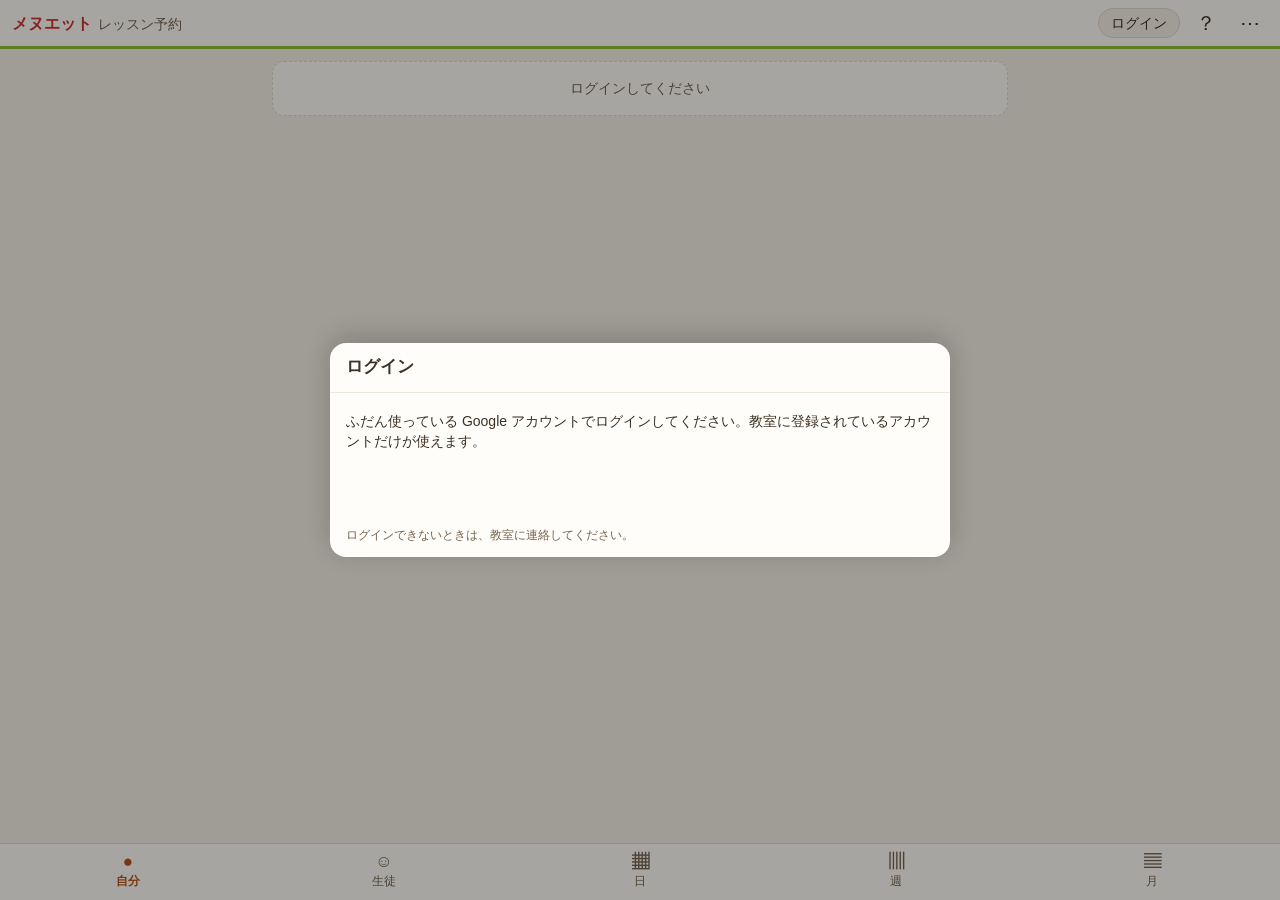
<file: index.html>
<!doctype html>
<html lang="ja">
<head>
<meta charset="utf-8">
<meta name="viewport" content="width=device-width, initial-scale=1, viewport-fit=cover">
<title>レッスン予約</title>
<!-- ホーム画面に追加したときのアイコンと名前。ブラウザで開く前提なので display は browser。
     start_url を書かないのは、追加したときの URL（?tab=student など）のまま開くようにするため（タブごとにアイコンを分けられる） -->
<link rel="manifest" href="manifest.webmanifest">
<!-- アイコンの元は icon.svg（教室のホームページの色。文字の形が端末で変わらないよう、表示には PNG を使う） -->
<link rel="icon" href="icon-192.png" type="image/png">
<link rel="apple-touch-icon" href="icon-180.png">
<meta name="apple-mobile-web-app-title" content="レッスン予約">
<link rel="stylesheet" href="core.css">
<style>
html,body{margin:0;height:100%}
body{background:var(--bg);color:var(--ink);font:var(--fs)/1.45 -apple-system,BlinkMacSystemFont,"Hiragino Sans","Hiragino Kaku Gothic ProN","Noto Sans JP","Yu Gothic",sans-serif;
  display:flex;flex-direction:column;height:100dvh;overflow:hidden;-webkit-tap-highlight-color:transparent}
button,input,select{font:inherit;color:inherit}
button{cursor:pointer}
.top{display:flex;align-items:center;gap:8px;padding:8px 12px;background:var(--panel);border-bottom:3px solid var(--brand-green)}
.brand{font-weight:700;flex:1;white-space:nowrap;overflow:hidden;text-overflow:ellipsis;font-family:var(--brand-font);color:var(--brand-red);font-size:16px}
.brand span{font-weight:400;color:var(--sub);margin-left:6px;font-size:14px}
.brand em{font-style:normal;font-size:11px;background:var(--warnbg);color:var(--warn);border-radius:4px;padding:1px 6px;margin-left:6px}
.who{border:1px solid var(--line);background:var(--bg);border-radius:999px;padding:4px 12px;white-space:nowrap}
.iconbtn{border:0;background:transparent;font-size:20px;padding:2px 8px;line-height:1}
main{flex:1;min-height:0;overflow:auto}
main.fill{display:flex;flex-direction:column;overflow:hidden}
.tabs{display:flex;background:var(--panel);border-top:1px solid var(--line);padding-bottom:env(safe-area-inset-bottom)}
.tabs button{flex:1;border:0;background:transparent;padding:8px 0 10px;font-size:12px;color:var(--sub)}
.tabs button b{display:block;font-size:17px;line-height:1.2;color:inherit}
.tabs button.on{color:var(--accent);font-weight:700}
.bar{display:flex;align-items:center;gap:6px;padding:8px 12px;flex-wrap:wrap;background:var(--panel);border-bottom:1px solid var(--line2)}
.bar .title{font-weight:700;font-size:16px;margin:0 4px}
.bar .grow,.row>.grow,.addrow>.grow{flex:1}
.btn{border:1px solid var(--line);background:var(--panel);border-radius:8px;padding:5px 10px;white-space:nowrap}
a.btn{color:inherit;text-decoration:none}
.btn.sq{width:34px;padding:5px 0;text-align:center}
.btn.pri{background:var(--accent);border-color:var(--accent);color:#fff;font-weight:700}
.btn.pri:disabled{opacity:.4;cursor:default}
.btn.danger{color:var(--bad)}
.btn.small{padding:3px 8px;font-size:12px}
.bar select,.bar input[type=date]{border:1px solid var(--line);border-radius:8px;padding:4px 6px;background:var(--panel)}
.wbar{flex-wrap:nowrap;padding:4px 8px;gap:4px}
.wbar .title{font-size:14px;margin:0 2px;white-space:nowrap}
.wbar .btn{padding:3px 8px}
.wbar .btn.sq{width:28px;padding:3px 0}
.wbar .opt{padding:3px 10px;white-space:nowrap;flex-shrink:0}
.vsep{flex-shrink:0;width:1px;align-self:stretch;margin:2px 4px;background:var(--sub);opacity:.5}
.wchips{display:flex;gap:4px;overflow-x:auto;flex:1;min-width:0;scrollbar-width:none}
/* lists */
.wrap{max-width:760px;margin:0 auto;padding:12px}
.sec{margin:16px 0 6px;font-size:13px;color:var(--sub);font-weight:700}
.card{display:flex;gap:10px;align-items:center;background:var(--panel);border:1px solid var(--line);border-radius:12px;padding:10px 12px;margin-bottom:8px;border-left:6px solid var(--cb,var(--cf,var(--line)))}
.ctime{font-weight:700;min-width:84px;font-variant-numeric:tabular-nums}
.ctime small{display:block;font-weight:400;color:var(--sub)}
.cbody{flex:1;min-width:0;cursor:pointer}
.ctitle{font-weight:700;font-size:16px}
.csub{font-size:12px;color:var(--sub)}
.cnext{font-size:12px;margin-top:2px}
.cnext.none{color:var(--bad);font-weight:700}
.cnext.ok{color:var(--ok)}
.li{display:flex;gap:10px;width:100%;text-align:left;background:var(--panel);border:1px solid var(--line);border-radius:10px;padding:8px 10px;margin-bottom:6px;align-items:baseline}
.li .d{min-width:118px;font-variant-numeric:tabular-nums;font-weight:700}
.li .x{flex:1;min-width:0}
.li .x small{color:var(--sub)}
.li.cancel{opacity:.6}
.li.tc{border-left:6px solid var(--cb,var(--cf))}
.li.tc .who{display:inline-block;background:var(--c);color:var(--cf);border-radius:4px;padding:0 6px;font-weight:700}
.li.cancel .d{text-decoration:line-through}
.tag{display:inline-block;font-size:11px;border-radius:4px;padding:0 6px;background:var(--line2);color:var(--sub);margin-left:4px;font-weight:400}
.tag.bad{background:var(--badbg);color:var(--bad)}
.tag.warn{background:var(--warnbg);color:var(--warn)}
.tag.ok{background:var(--okbg);color:var(--ok)}
.empty-note{color:var(--sub);padding:16px;text-align:center;background:var(--panel);border-radius:12px;border:1px dashed var(--line)}
.search{width:100%;border:1px solid var(--line);border-radius:10px;padding:10px 12px;background:var(--panel);font-size:16px}
.krow{display:flex;gap:4px;flex-wrap:wrap;margin:8px 0}
.krow button{border:1px solid var(--line);background:var(--panel);border-radius:8px;min-width:36px;padding:5px 0}
.krow button.on{background:var(--accent);color:#fff;border-color:var(--accent)}
.slist{display:flex;flex-wrap:wrap;gap:6px}
.sbtn{border:1px solid var(--line);background:var(--panel);border-radius:10px;padding:6px 10px;text-align:left}
.sbtn small{display:block;color:var(--sub);font-size:11px}
.sbtn{-webkit-touch-callout:none;-webkit-user-select:none;user-select:none}
.sbtn .me{color:var(--accent);font-size:10px;font-weight:700}
/* sheet */
.sheet{position:fixed;inset:0;z-index:50;display:flex;align-items:flex-end;justify-content:center}
.sheet.hidden{display:none}
.sheet-bg{position:absolute;inset:0;background:rgba(0,0,0,.35)}
.sheet-panel{position:relative;background:var(--panel);width:100%;max-width:620px;max-height:92dvh;border-radius:16px 16px 0 0;display:flex;flex-direction:column;box-shadow:0 -6px 30px rgba(0,0,0,.2)}
@media (min-width:700px){.sheet{align-items:center}.sheet-panel{border-radius:16px;max-height:88dvh}}
.shead{display:flex;align-items:center;padding:12px 16px;border-bottom:1px solid var(--line2);gap:8px}
.shead h2{margin:0;font-size:17px;flex:1}
.sbody{overflow:auto;padding:4px 16px 12px;flex:1;min-height:0}
.sfoot{padding:10px 16px calc(10px + env(safe-area-inset-bottom));border-top:1px solid var(--line2);display:flex;gap:8px;align-items:center}
.sfoot .pri{flex:1;padding:11px;font-size:16px}
.fld{margin-top:12px}
.fld>label,.fld>.lab{display:block;font-size:12px;color:var(--sub);margin-bottom:4px;font-weight:700}
.row{display:flex;gap:6px;align-items:center;flex-wrap:wrap}
/* 生徒の画面の上の「＋ 体験を入れる」など：狭いスマホでも1行に収める。ボタンを縮め、ラベルは区切り（span）のところで折り返す */
.addrow{display:flex;gap:6px;align-items:stretch;margin-bottom:8px}
.addrow .btn{flex:0 1 auto;min-width:0;padding:5px 8px;white-space:normal;line-height:1.3;text-align:center;display:flex;align-items:center;justify-content:center}
.addrow .btn span{display:inline-block;white-space:nowrap}
.addrow .btn>i{font-style:normal;min-width:0}
.opts{display:flex;gap:6px;flex-wrap:wrap}
.subrow{display:flex;gap:6px;align-items:center;flex-wrap:wrap;margin-top:8px;font-size:13px}
.subrow .opt{padding:3px 10px}
.opt:disabled{opacity:.4;border-style:dashed;cursor:default;color:var(--sub)}
.opt{border:1px solid var(--line);background:var(--panel);border-radius:999px;padding:6px 12px}
.opt.on{background:var(--accent);border-color:var(--accent);color:#fff;font-weight:700}
.opt.tc{border-left:5px solid var(--cb,var(--cf))}
/* 選んだ先生：枠と同じ見た目（薄めた背景・濃い文字・鮮やかな線）。白い文字にすると、明るい色（黄・水色など）が読めないため */
.opt.tc.on{background:var(--c);border-color:var(--cb,var(--cf));color:var(--cf);box-shadow:inset 0 0 0 1px var(--cb,var(--cf))}
.opt.busy{opacity:.45;text-decoration:line-through}
.inp{border:1px solid var(--line);border-radius:8px;padding:7px 9px;background:var(--panel);min-width:0}
.inp.wide{width:100%}
.picked{display:flex;align-items:center;gap:8px;background:var(--accentbg);border-radius:10px;padding:8px 10px}
.picked b{font-size:16px;flex:1}
.msg{border-radius:10px;padding:8px 10px;margin-top:10px;font-size:13px}
.msg ul{margin:4px 0 0;padding-left:18px}
.msg.bad{background:var(--badbg);color:var(--bad)}
.msg.warn{background:var(--warnbg);color:var(--warn)}
.msg.ok{background:var(--okbg);color:var(--ok);font-weight:700}
.msg.info{background:var(--line2);color:var(--sub)}
.tips{margin:0}
.tips dt{font-weight:700;margin-top:10px}
.tips dt:first-child{margin-top:0}
.tips dd{margin:2px 0 0;font-size:13px;color:var(--sub)}
.tipsbox{margin-top:10px;background:var(--panel);border:1px solid var(--line);border-radius:10px;padding:8px 12px}
.tipsbox summary{cursor:pointer;font-size:13px;font-weight:700;color:var(--accent)}
.tipsbox[open] summary{margin-bottom:8px}
.ritem{display:flex;border:1px solid var(--line);border-radius:10px;margin-bottom:4px;background:var(--panel)}
.ritem.on{border-color:var(--accent);box-shadow:inset 0 0 0 1px var(--accent);background:var(--accentbg)}
.rmain{flex:1;min-width:0;text-align:left;background:none;border:0;padding:7px 10px;font-size:13px;color:var(--ink)}
.rst{margin-left:6px;color:var(--ok);font-weight:700}
.ritem.bad .rst{color:var(--bad)}
.rdel{background:none;border:0;border-left:1px solid var(--line2);padding:0 12px;color:var(--sub)}
.cal{max-width:340px}
.ymh{display:flex;gap:6px;align-items:center;font-size:12px;color:var(--sub);margin:10px 0 3px}
.ymh b{color:var(--ink)}
.yrow{display:flex;flex-wrap:wrap;align-items:center;gap:4px 6px;padding:5px 8px;border:1px solid var(--line);border-radius:8px;margin-bottom:3px;font-size:13px;background:var(--panel)}
.yrow .yd{font-weight:700;min-width:72px;font-variant-numeric:tabular-nums}
.yrow .yd.red{color:#c0392b}
.yrow .yt{flex:1;min-width:0;color:var(--sub)}
.yrow .yst{color:var(--ok);font-weight:700}
.yrow.bad{border-color:var(--bad);background:var(--badbg)}
.yrow.bad .yst{color:var(--bad)}
.yrow.skip{opacity:.5}
.yrow.skip .yd{text-decoration:line-through}
.yedit{display:flex;flex-wrap:wrap;gap:6px;align-items:center;padding:6px 8px;margin:0 0 6px;background:var(--accentbg);border-radius:8px;font-size:13px}
.calh{display:flex;align-items:center;gap:8px;margin-bottom:4px}
.calh b{flex:1;text-align:center}
.calg{display:grid;grid-template-columns:repeat(7,1fr);gap:3px}
.calg span{text-align:center;font-size:11px;color:var(--sub)}
.calg button{position:relative;height:36px;border:1px solid var(--line);background:var(--panel);border-radius:8px;color:var(--ink);font-variant-numeric:tabular-nums}
.calg button.past{opacity:.45}
.calg button.sun,.calg button.hol{color:#c0392b}
.calg button.cls{background:repeating-linear-gradient(135deg,var(--line2) 0 4px,transparent 4px 8px)}
.calg button.today{box-shadow:inset 0 0 0 2px var(--accent)}
.calg button.oth{border:2px dashed var(--accent)}
.calg button.has::after{content:'';position:absolute;left:50%;bottom:3px;width:5px;height:5px;margin-left:-2.5px;border-radius:50%;background:var(--ok)}
.calg button.on{background:var(--accent);border-color:var(--accent);color:#fff;font-weight:700}
.tgrid{display:grid;grid-template-columns:repeat(6,1fr);gap:3px;max-width:340px}
.tgrid button{height:36px;padding:0;border:1px solid var(--line);background:var(--panel);border-radius:8px;color:var(--ink);font-variant-numeric:tabular-nums}
.tgrid button.busy{opacity:.45;text-decoration:line-through}
.tgrid button:disabled{opacity:.25}
.tgrid button.on{background:var(--accent);border-color:var(--accent);color:#fff;font-weight:700}
.kv{display:grid;grid-template-columns:84px 1fr;gap:6px 10px;margin-top:12px}
.kv dt{color:var(--sub);font-size:12px;padding-top:2px}
.kv dd{margin:0}
.acts{display:flex;gap:8px;flex-wrap:wrap;margin-top:16px}
.acts .btn{padding:9px 12px}
#toast{position:fixed;left:50%;bottom:84px;transform:translateX(-50%);z-index:60;background:#222;color:#fff;border-radius:12px;padding:10px 14px;display:none;gap:12px;align-items:center;max-width:calc(100% - 32px);box-shadow:0 4px 20px rgba(0,0,0,.3)}
#toast.show{display:flex}
#toast.err{background:var(--bad);cursor:pointer}
/* 通信中の表示（0.5秒以上かかるときだけ出す） */
#busy{position:fixed;top:calc(env(safe-area-inset-top) + 54px);left:50%;transform:translateX(-50%);z-index:70;display:none;align-items:center;gap:8px;
  background:var(--panel);color:var(--ink);border:1px solid var(--line);border-radius:999px;padding:6px 14px;box-shadow:0 2px 12px rgba(0,0,0,.18);font-size:13px;white-space:nowrap;pointer-events:none}
#busy.show{display:flex}
#busy i{width:14px;height:14px;border:2px solid var(--line);border-top-color:var(--accent);border-radius:50%;animation:spin .8s linear infinite}
@keyframes spin{to{transform:rotate(360deg)}}
#toast button{background:transparent;border:1px solid #fff8;color:#fff;border-radius:8px;padding:4px 10px;white-space:nowrap}
/* 月（全部屋） */
/* 先生ごとの月 */
.tmweek,.tmhead{min-width:640px}
/* 月のヘッダ：狭い画面では、全部屋・先生の切り替えを2行目に回す（表は横にスクロールして見る） */
@media (max-width:760px){
  .wbar.mon{flex-wrap:wrap;row-gap:4px}
  .wbar.mon .vsep{display:none}
  .wbar.mon .wchips{order:9;flex-basis:100%}
}
.tmwrap{flex:1;min-height:0;overflow:auto;padding:8px 10px;background:var(--panel)}
.ptitle{font-size:16px;font-weight:700}
.psum{font-size:12px;color:var(--sub);margin:2px 0 6px}
.tmweek{display:grid;grid-template-columns:minmax(0,.75fr) repeat(6,minmax(0,1fr));border-left:1px solid var(--line)}
.tmweek>div{border-right:1px solid var(--line);border-bottom:1px solid var(--line);min-width:0;padding:2px 3px 4px;min-height:64px}
.tmhead{border-top:1px solid var(--line)}
.tmhead>div{min-height:0;text-align:center;font-weight:700;font-size:12px;background:var(--bg);padding:2px}
.tmday.out{background:var(--bg)}
.tmday.out .dn{color:var(--sub);opacity:.6}
.tmday .dn{font-weight:700;font-size:12px;cursor:pointer}
.tmday.today .dn{color:var(--accent)}
.tmday.sun .dn,.tmday.red .dn{color:#c0392b}
.tmday .dn small{font-weight:400;font-size:10px;margin-left:4px}
.tmi{display:flex;flex-wrap:wrap;column-gap:4px;font-size:11px;line-height:1.3;margin-top:2px;padding:1px 3px;border-radius:3px;cursor:pointer;
  background:var(--c,var(--line2));color:var(--ink);border-left:3px solid var(--cb,var(--cf,var(--sub)))}
.tmi .tm{font-weight:700;font-variant-numeric:tabular-nums}
.tmi .nm{font-weight:700}
.tmi .rm{font-weight:700;color:var(--cf,var(--ink))}
.tmi .rl{color:var(--sub)}
.tmi.acc{border-left-style:dashed}
.tmi.t-absent,.tmi.t-out,.tmi.t-event,.tmi.t-record,.tmi.t-clean{background:var(--line2);border-left-color:var(--sub)}
@media print{
  @page{size:A4 landscape;margin:8mm}
  :root,:root:not([data-theme="light"]),:root[data-theme="dark"]{--panel:#fff;--bg:#f4f4f4;--ink:#000;--sub:#555;--line:#999;--line2:#e6e6e6;--accent:#b8561a}
  *{-webkit-print-color-adjust:exact;print-color-adjust:exact}
  html,body{height:auto;overflow:visible;background:#fff}
  body{display:block}
  .top,.tabs,.wbar,#sheet,#toast,#busy{display:none!important}
  .tmweek,.tmhead{min-width:0}
  main,main.fill{display:block;overflow:visible}
  .tmwrap{overflow:visible;padding:0}
  .tmweek{break-inside:avoid}
  /* A4横1枚に収まるよう、印刷では文字と余白を詰める */
  .ptitle{font-size:13px}
  .psum{font-size:9px;margin:0 0 3px}
  .tmweek>div{min-height:0;padding:1px 2px 2px}
  .tmday .dn{font-size:9px}
  .tmi{font-size:8px;line-height:1.2;margin-top:1px;padding:0 2px;border-left-width:2px}
  .wrap.stu{max-width:none;padding:0}
  .wrap.stu>:not(.sprint){display:none!important}
  .wrap.stu>.sprint{display:block}
  .wrap.stu[data-p="month"]>.sp-list,.wrap.stu[data-p="list"]>.sp-month{display:none!important}
  .sprint .ptitle{font-size:16pt}
  .sprint .psum{font-size:10pt;margin:1mm 0 3mm}
}
.sprint{display:none}
.ptable{width:100%;border-collapse:collapse;font-size:10.5pt}
.ptable th,.ptable td{border:1px solid #999;padding:1.3mm 2.5mm;text-align:left;font-variant-numeric:tabular-nums}
.ptable th{background:#eee}
.ptable small{color:#555;font-size:9pt}
.pusual{font-size:11pt;margin:0 0 3mm;line-height:1.6}
.pusual small{color:#555;font-size:9pt}
.pmon td{vertical-align:top}
.pmon td.m,.pmon td.n,.pmon th{white-space:nowrap}
.pmon .pd{display:inline-block;margin-right:3mm}
.pmon .pd.ex{font-weight:700}
</style>
</head>
<body>
<header class="top">
  <div class="brand">メヌエット<span>レッスン予約</span></div>
  <button id="who" class="who" data-act="login"></button>
  <button class="iconbtn" data-act="help" aria-label="使い方のポイント">？</button>
  <button class="iconbtn" data-act="menu" aria-label="メニュー">⋯</button>
</header>
<main id="main"></main>
<nav class="tabs">
  <button data-view="my"><b>●</b>自分</button>
  <button data-view="student"><b>☺</b>生徒</button>
  <button data-view="day"><b>▦</b>日</button>
  <button data-view="week"><b>▥</b>週</button>
  <button data-view="month"><b>▤</b>月</button>
</nav>
<div id="sheet" class="sheet hidden"><div class="sheet-bg" data-e="close"></div><div class="sheet-panel" id="panel"></div></div>
<div id="toast"></div>
<div id="busy" role="status" aria-live="polite"><i></i><span></span></div>

<!-- APIのURLとログインのクライアントID（公開してよい値） -->
<script src="config.js"></script>
<script src="https://accounts.google.com/gsi/client" async></script>
<!-- データ・表示名・月の表の描き方など、掲示用ページ（board.html）と共通の部分 -->
<script src="core.js"></script>
<script>
'use strict';
/* ===== ログイン ===== */
// 教室の共通アカウント。表示と編集はできるが、レッスンの担当にはならない
const CLASSROOM = 'ROOM';
const isTeacherLogin = () => !!UI.login && UI.login !== CLASSROOM;
const loginName = () => ME ? ME.name : '';
// スタッフ（教室を手伝ってくれる生徒など）は見るだけ。予約を入れる・変えるボタンを出さない（サーバーでも断る）
const canEdit = () => !(ME && ME.readOnly);
const KANA_ROWS = [
  ['ア', 'アイウエオヴ'], ['カ', 'カキクケコガギグゲゴ'], ['サ', 'サシスセソザジズゼゾ'], ['タ', 'タチツテトダヂヅデド'],
  ['ナ', 'ナニヌネノ'], ['ハ', 'ハヒフヘホバビブベボパピプペポ'], ['マ', 'マミムメモ'], ['ヤ', 'ヤユヨ'], ['ラ', 'ラリルレロ'], ['ワ', 'ワヲン'],
];

/* ===== 画面の状態 ===== */
const UI = { view: 'my', login: null, date: today(), myDate: today(), week: sundayOf(today()), wf: 'ALL', hl: '', sq: '', krow: '', mineOnly: true, sid: null, wfree: false, mf: 'ALL', sMode: 'future', sMonth: today().slice(0, 8) + '01', month: today().slice(0, 8) + '01', mrow: 7, mfold: true };
const UKEY = 'menuet-yoyaku-ui';
try { const u = JSON.parse(localStorage.getItem(UKEY) || '{}'); if (u.view) UI.view = u.view; if (u.wf) UI.wf = u.wf; if ([7, 10, 13].includes(u.mrow)) UI.mrow = u.mrow; if (typeof u.mfold === 'boolean') UI.mfold = u.mfold; if (u.mf) UI.mf = u.mf; } catch (e) { }
// 最初に開くタブを URL で指定できる（?tab=student など）。ホーム画面にタブごとのアイコンを置くため。
// 指定がなければ前回のタブ。ホーム画面に追加したときの名前にもタブを付ける（教室（共通）の「自分」は起動時に「日」にする）
const TAB_NAMES = { my: '自分', student: '生徒', day: '日', week: '週', month: '月' };
const TAB_Q = new URLSearchParams(location.search).get('tab');
if (Object.hasOwn(TAB_NAMES, TAB_Q || '')) {
  UI.view = TAB_Q;
  document.title = `レッスン予約（${TAB_NAMES[TAB_Q]}）`;
  document.querySelector('meta[name="apple-mobile-web-app-title"]').content = `予約（${TAB_NAMES[TAB_Q]}）`;
}
function saveUI() { try { localStorage.setItem(UKEY, JSON.stringify({ view: UI.view, wf: UI.wf, mrow: UI.mrow, mfold: UI.mfold, mf: UI.mf })); } catch (e) { } }

/* ===== 表示用の文字 ===== */
function nextOf(e) {
  const later = x => x.status !== 'cancel' && x.id !== e.id && (x.date > e.date || (x.date === e.date && x.start > e.start));
  let best = null;
  for (const x of S.events) {
    const same = e.type === 'lesson' ? x.studentId === e.studentId && x.type === 'lesson' : e.type === 'group' ? x.type === 'group' && (e.groupId ? x.groupId === e.groupId : x.group === e.group) : false;
    if (same && later(x) && (!best || x.date < best.date || (x.date === best.date && x.start < best.start))) best = x;
  }
  return best;
}
function myStudentIds() {
  const set = new Set();
  for (const e of S.events) if (e.studentId && tOf(e).includes(UI.login)) set.add(e.studentId);
  return set;
}

/* ===== 描画 ===== */
function render() {
  document.querySelectorAll('.tabs button').forEach(b => b.classList.toggle('on', b.dataset.view === UI.view));
  $('#who').textContent = UI.login ? loginName() + ' ▾' : 'ログイン';
  // 共通アカウントには「自分」の予定がないので、タブを出さない
  $('.tabs [data-view="my"]').style.display = UI.login === CLASSROOM ? 'none' : '';
  const m = $('#main');
  if (!ready) {
    m.className = '';
    m.innerHTML = bootFailed ? `<div class="wrap"><div class="msg bad">${esc(bootMsg)}</div><div class="acts"><button class="btn pri" data-act="boot">もう一度試す</button></div></div>`
      : `<div class="wrap"><div class="empty-note">${esc(bootMsg)}</div></div>`;
    return;
  }
  // 表示する期間の予定がまだ読み込まれていなければ、読み込んでから描く
  const vr = viewRange(), retry = msg => `<div class="wrap"><div class="msg bad">${esc(msg)}</div><div class="acts"><button class="btn pri" data-act="retry">もう一度読み込む</button></div></div>`;
  if (((vr && !covered(vr[0], vr[1])) || (UI.view === 'student' && UI.sid && sLoaded !== UI.sid)) && failedRecently()) { m.className = ''; m.innerHTML = retry(loadErrMsg); return; }
  if (vr && !covered(vr[0], vr[1])) { ensureRange(vr[0], vr[1]).then(render); m.className = ''; m.innerHTML = `<div class="wrap"><div class="empty-note">読み込んでいます…</div></div>`; return; }
  if (UI.view === 'student' && UI.sid && sLoaded !== UI.sid) { loadStudent(UI.sid).then(render); m.className = ''; m.innerHTML = `<div class="wrap"><div class="empty-note">読み込んでいます…</div></div>`; return; }
  m.className = ['day', 'week', 'month'].includes(UI.view) ? 'fill' : '';
  const keep = m.querySelector('.gridwrap,.mwrap,.tmwrap'), sx = keep ? keep.scrollLeft : 0, sy = keep ? keep.scrollTop : null;
  m.innerHTML = UI.view === 'day' ? renderDay() : UI.view === 'week' ? renderWeek() : UI.view === 'student' ? renderStudent() : UI.view === 'month' ? renderMonth() : renderMy();
  const g = m.querySelector('.gridwrap,.mwrap,.tmwrap');
  if (g) {
    if (sy !== null && keep.dataset.k === g.dataset.k) { g.scrollLeft = sx; g.scrollTop = sy; }
    else if (g.classList.contains('mwrap')) { const t = g.querySelector('.mday.today'); g.scrollTop = t ? t.closest('.mweek').offsetTop : 0; }
    else if (g.classList.contains('gridwrap')) scrollToNow(g);
  }
  if (UI.view === 'student') bindStudentSearch();
  // スマホで先生のボタンが横にはみ出すとき、選んでいる先生のボタンが見えるようにする
  const on = m.querySelector('.wchips .on');
  if (on) { const c = on.parentElement; c.scrollLeft = on.offsetLeft - c.offsetLeft - (c.clientWidth - on.offsetWidth) / 2; }
}
function scrollToNow(g) {
  const n = new Date(), m = n.getHours() * 60 + n.getMinutes();
  const cs = getComputedStyle(g), rowh = parseFloat(cs.getPropertyValue('--rh') || cs.getPropertyValue('--rowh')) || 34;
  const target = Math.max(0, Math.min(NSLOT, (m - DAY_START) / SLOT - 2));
  g.scrollTop = target * rowh;
}

function teacherOptions(sel, emptyLabel) {
  return `<option value="">${emptyLabel}</option>` + activeTeachers().map(t => `<option value="${t.id}"${t.id === sel ? ' selected' : ''}>${esc(t.full)}先生</option>`).join('');
}

function renderDay() {
  const d = UI.date;
  return `<div class="bar">
    <button class="btn sq" data-act="day-1">‹</button>
    <span class="title">${md(d)}</span>
    <button class="btn sq" data-act="day+1">›</button>
    <button class="btn" data-act="dayToday">今日</button>
    <input type="date" data-act="dayPick" value="${d}">
    <span class="grow"></span>
    <label>空き：<select data-act="hl">${teacherOptions(UI.hl, '表示しない')}</select></label>
  </div>${band(d)}${dayGrid(d, UI.hl, 'day' + d)}`;
}

function renderWeek() {
  // 週は「全部屋」か「先生ごと」。部屋ごとの表示はなし（前に保存された部屋の指定は全部屋に戻す）
  if (!(UI.wf === 'ALL' || TMAP.has(UI.wf))) UI.wf = 'ALL';
  const ws = UI.week, days = [...Array(7).keys()].map(i => addDays(ws, i)), f = UI.wf, isRoom = false;
  const chip = (v, l, st) => `<button class="opt${st ? ' tc' : ''}${f === v ? ' on' : ''}"${st ? ` style="${st}"` : ''} data-act="wf" data-v="${v}">${esc(l)}</button>`;
  // ヘッダは1行にまとめる（週の移動・表示の切り替え・空き）
  let h = `<div class="bar wbar">
    <button class="btn sq" data-act="week-1">‹</button>
    <span class="title">${md(ws)}〜</span>
    <button class="btn sq" data-act="week+1">›</button>
    <button class="btn" data-act="weekThis">今週</button>
    <span class="vsep"></span>
    <div class="wchips">${chip('ALL', '全部屋')}${activeTeachers().map(t => chip(t.id, t.name, tcStyle(t))).join('')}</div>
    ${TMAP.has(f) ? `<button class="opt${UI.wfree ? ' on' : ''}" data-act="wfree">空き</button>` : ''}
  </div>`;
  if (f === 'ALL') return h + weekAllGrid(ws, days);
  h += `<div class="gridwrap" data-k="week${ws}${f}" style="--headh:24px"><div class="grid" style="grid-template-columns:var(--timew) repeat(7,minmax(var(--colmin),1fr));grid-template-rows:var(--headh) auto repeat(${NSLOT},var(--rowh))">`;
  h += `<div class="gh corner"></div><div class="tl" style="grid-row:2;border-top:0"></div>`;
  days.forEach((d, i) => {
    h += `<div class="gh click${d === today() ? ' today' : ''}${isRedDay(d) ? ' red' : ''}" style="grid-column:${i + 2}" data-act="gotoDay" data-d="${d}">${dayHead(d)}</div>`;
    const chips = (byDate.get(d) || []).filter(e => e.status !== 'cancel' && !(e.rooms && e.rooms.length) && !(e.teachers && e.teachers.length));
    h += `<div class="wband" style="grid-column:${i + 2}">${chips.map(e => `<button class="chip t-${e.type}" data-ev="${e.id}">${esc(evTitle(e))}</button>`).join('')}</div>`;
  });
  for (let s = 0; s < NSLOT; s += 2) h += `<div class="tl" style="grid-row:${s + 3}/span 2">${hm(DAY_START + s * SLOT)}</div>`;
  days.forEach((d, i) => {
    for (let s = 0; s < NSLOT; s++) {
      const st = DAY_START + s * SLOT;
      // 先生ごとで「空き」を押したとき：先生も部屋も空いている枠を色付けし、先生は空いているのに部屋が埋まっている枠は斜線にする
      let mark = '';
      if (UI.wfree && f !== 'ALL' && !hard(conflictsOf({ date: d, start: st, len: SLOT, rooms: [], teachers: [f] })).length) mark = freeRoom(d, st, f) ? ' avail' : ' full';
      h += `<div class="cell${s % 2 ? ' half' : ''}${mark}" data-wcell="${d}|${st}" style="grid-column:${i + 2};grid-row:${s + 3}"></div>`;
    }
    for (const e of byDate.get(d) || []) {
      if (e.status === 'cancel') continue;
      if (isRoom ? !(e.rooms || []).includes(f) : !tOf(e).includes(f)) continue;
      // 伴奏の時間を決めていれば、その時間だけの枠にする
      const [e0, e1] = isRoom ? [e.start, endOf(e)] : spanOf(e, f), s0 = Math.max(e0, DAY_START), s1 = Math.min(e1, DAY_END);
      if (s1 <= s0) continue;
      h += evBlock(e, `grid-column:${i + 2};grid-row:${(s0 - DAY_START) / SLOT + 3}/span ${(s1 - s0) / SLOT}`, '', isRoom ? '' : f);
    }
    if (d === today()) h += nowLine(d, String(i + 2), 3);
  });
  return h + '</div></div>';
}
// その時間（30分）に先生 tid が空いていれば、空いている最初の部屋を返す。先生か部屋が空いていなければ null
function freeRoom(d, st, tid) {
  if (hard(conflictsOf({ date: d, start: st, len: SLOT, rooms: [], teachers: [tid] })).length) return null;
  const r = ROOMS.find(r => !hard(conflictsOf({ date: d, start: st, len: SLOT, rooms: [r.id], teachers: [] })).length);
  return r ? r.id : null;
}

// 月の全部屋：日ごとの枠に部屋の列と時刻の行を並べ、生徒の名字だけを出す。メインの先生は色で見分ける
function renderMonth() {
  const first = UI.month, f = pd(first), y = f.getFullYear(), mo = f.getMonth();
  const last = ds(new Date(y, mo + 1, 0)), fold = UI.mfold;
  if (!(UI.mf === 'ALL' || TMAP.has(UI.mf))) UI.mf = 'ALL';
  const mf = UI.mf;
  const chip = (v, l, st) => `<button class="opt${st ? ' tc' : ''}${mf === v ? ' on' : ''}"${st ? ` style="${st}"` : ''} data-act="mf" data-v="${v}">${esc(l)}</button>`;
  // ヘッダは週と同じ1行：月の移動｜全部屋・先生｜表示の設定（全部屋）または印刷（先生ごと）
  let h = `<div class="bar wbar mon">
    <button class="btn sq" data-act="mon-1">‹</button><span class="title">${y}年${mo + 1}月</span><button class="btn sq" data-act="mon+1">›</button>
    <button class="btn" data-act="monThis">今月</button>
    <span class="vsep"></span>
    <div class="wchips">${chip('ALL', '全部屋')}${activeTeachers().map(t => chip(t.id, t.name, tcStyle(t))).join('')}</div>
    <span class="vsep"></span>`;
  if (mf === 'ALL') {
    h += `${[[7, '小'], [10, '中'], [13, '大']].map(([v, l]) => `<button class="opt${UI.mrow === v ? ' on' : ''}" data-act="mSize" data-v="${v}">${l}</button>`).join('')}
    <button class="opt${fold ? '' : ' on'}" data-act="mFold" data-v="0" title="1日を1列で">1列</button><button class="opt${fold ? ' on' : ''}" data-act="mFold" data-v="1" title="1日を9〜15時と15〜21時の2列で">2列</button></div>`;
    const weeks = [];
    for (let ws = sundayOf(first); ws <= last; ws = addDays(ws, 7)) weeks.push(ws);
    return h + monthGrid(weeks, d => d < first || d > last, fold, `--mrow:${UI.mrow}px`, 'month' + first + fold);
  }
  h += `<button class="btn" data-act="print">印刷</button></div>`;
  return h + teacherMonth(first, last, mf);
}
// 先生ごとの月：カレンダーの日ごとに、その先生の予定を時間順に1行ずつ（時間・生徒・部屋・伴奏）並べる。印刷して配れるようにする
function teacherMonth(first, last, tid) {
  const t = TMAP.get(tid), f = pd(first);
  const mine = d => (byDate.get(d) || []).filter(e => e.status !== 'cancel' && tOf(e).includes(tid)).sort((a, b) => a.start - b.start);
  // 月のまとめ：メインで持つレッスン、伴奏で入るレッスン、体験（伴奏を含む。生徒は無料だが先生の給与には数える）。
  // 時間は先生が実際に入る時間（伴奏の時間を決めていればその長さ）
  let main = 0, acc = 0, trial = 0, mins = 0;
  for (let d = first; d <= last; d = addDays(d, 1)) for (const e of mine(d)) {
    if (e.type !== 'lesson' && e.type !== 'group' && e.type !== 'trial') continue;
    if (e.type === 'trial') trial++; else if (tOf(e)[0] === tid) main++; else acc++;
    mins += minsOf(e, tid);
  }
  const line = e => {
    const ts = tOf(e), others = [...ts.filter(x => x !== tid).map(x => tName(x) + (subTime(e, x) ? ' ' + subTime(e, x) : '')), ...(e.accomp || [])];
    let role = '';
    if (TYPES[e.type].teachers === 'mainsub') role = ts[0] === tid ? (others.length ? '伴 ' + others.join('・') : '') : '伴奏（' + tName(ts[0]) + '）';
    else if (others.length && !hideWho(e)) role = others.join('・');
    const what = e.type === 'absent' ? '不在' : e.type === 'out' ? (e.place || '教室外') : evTitle(e);
    return `<div class="tmi t-${e.type}${ts[0] !== tid && TYPES[e.type].teachers === 'mainsub' ? ' acc' : ''}" data-ev="${e.id}" style="${teacherStyle(e)}">` +
      `<span class="tm">${e.allDay ? '終日' : subTime(e, tid) || hm(e.start) + '–' + hm(e.start + e.len)}</span><span class="nm">${esc(what)}</span>` +
      (e.rooms && e.rooms.length || isOutside(e) ? `<span class="rm">${esc(whereText(e))}</span>` : '') + (role ? `<span class="rl">${esc(role)}</span>` : '') + `</div>`;
  };
  let h = `<div class="tmwrap" data-k="tmonth${first}${tid}">
    <div class="ptitle">${f.getFullYear()}年${f.getMonth() + 1}月　${esc(t.full)}先生のレッスン予定</div>
    <div class="psum">レッスン ${main}コマ・伴奏 ${acc}コマ${trial ? `・体験 ${trial}回` : ''}（計${mins / 60 | 0}時間${mins % 60 ? mins % 60 + '分' : ''}）　印刷日 ${md(today())}</div>
    <div class="tmweek tmhead">${WD.map(w => `<div>${w}</div>`).join('')}</div>`;
  for (let ws = sundayOf(first); ws <= last; ws = addDays(ws, 7)) {
    h += `<div class="tmweek">`;
    for (let i = 0; i < 7; i++) {
      const d = addDays(ws, i), out = d < first || d > last;
      // 薄くした前後の月の日は、予定を出さない（印刷して紛らわしくないように）
      h += `<div class="tmday${out ? ' out' : ''}${d === today() ? ' today' : ''}${i === 0 ? ' sun' : ''}${!out && isRedDay(d) ? ' red' : ''}"><div class="dn" data-act="gotoDay" data-d="${d}">${pd(d).getDate()}${!out && (holidayName(d) || closedName(d)) ? `<small>${esc(holidayName(d) || closedName(d))}</small>` : ''}</div>${out ? '' : mine(d).map(line).join('')}</div>`;
    }
    h += `</div>`;
  }
  return h + `</div>`;
}
function renderMy() {
  if (!isTeacherLogin()) return `<div class="wrap"><div class="empty-note">右上の「ログイン」から先生を選んでください</div></div>`;
  const d = UI.myDate, me = UI.login;
  const mine = (byDate.get(d) || []).filter(e => e.status !== 'cancel' && tOf(e).includes(me)).sort((a, b) => a.start - b.start);
  let h = `<div class="bar">
    <button class="btn sq" data-act="my-1">‹</button>
    <span class="title">${md(d)}${d === today() ? '（今日）' : ''}</span>
    <button class="btn sq" data-act="my+1">›</button>
    <button class="btn" data-act="myToday">今日</button>
    <span class="grow"></span>
    <button class="btn pri" data-act="new">＋ 予約を入れる</button>
  </div><div class="wrap">`;
  h += `<details class="tipsbox"${UI.tipsOpen ? ' open' : ''}><summary>使い方のポイント（お休み・振替・削除・体験など）</summary>${tipsList()}</details>`;
  h += `<div class="sec">${esc(tFull(me))}先生のこの日の予定</div>`;
  if (!mine.length) h += `<div class="empty-note">この日の予定はありません</div>`;
  for (const e of mine) {
    const canNext = e.type === 'lesson' || e.type === 'group';
    let next = '';
    if (canNext) {
      const n = nextOf(e);
      next = n ? `<div class="cnext ok">次回 ${md(n.date)} ${hm(n.start)} ${esc(whereText(n))}</div>` : `<div class="cnext none">次回の予約なし</div>`;
    }
    const role = TYPES[e.type].teachers === 'mainsub' && tOf(e)[0] !== me ? '<span class="tag warn">伴奏</span>' : '';
    h += `<div class="card" style="${teacherStyle(e)}">
      <div class="ctime">${subTime(e, me) || evTime(e)}<small>${esc(whereText(e))}</small></div>
      <div class="cbody" data-ev="${e.id}"><div class="ctitle">${esc(evTitle(e))}${role}</div><div class="csub">${esc(TYPES[e.type].label)}・${esc(evWho(e))}${e.memo ? '・' + esc(e.memo) : ''}</div>${next}</div>
      ${canNext ? `<button class="btn${next.includes('none') ? ' pri' : ''}" data-act="next" data-id="${e.id}">次回を<br>入れる</button>` : ''}
    </div>`;
  }
  const pend = S.events.filter(e => e.status === 'cancel' && e.makeup === 'pending' && tOf(e).includes(me)).sort((a, b) => a.date < b.date ? -1 : 1);
  if (pend.length) {
    h += `<div class="sec">振替が決まっていないレッスン（${pend.length}件）</div>`;
    for (const e of pend) h += `<div class="li"><span class="d">${md(e.date)} ${hm(e.start)}</span><span class="x" data-ev="${e.id}">${esc(evTitle(e))} <small>${esc(e.cancelReason || '')}</small></span><button class="btn small" data-act="makeup" data-id="${e.id}">振替を入れる</button></div>`;
  }
  h += `<div class="sec">この先7日間</div>`;
  let any = false;
  for (let i = 1; i <= 7; i++) {
    const dd = addDays(d, i), list = (byDate.get(dd) || []).filter(e => e.status !== 'cancel' && tOf(e).includes(me)).sort((a, b) => a.start - b.start);
    if (!list.length) continue;
    any = true;
    h += `<div class="sec" style="margin-top:8px;font-weight:400">${md(dd)}</div>`;
    for (const e of list) h += listItem(e, false, false, me);
  }
  if (!any) h += `<div class="empty-note">予定はありません</div>`;
  return h + '</div>';
}
// forStudent：生徒のページでは生徒名を繰り返さず、先生を見出しにする
// forTeacher：その先生から見た一覧（伴奏の時間を決めていれば、その時間を出す）
function listItem(e, withDate, forStudent, forTeacher) {
  let st = '';
  if (e.status === 'cancel') st = e.makeup === 'pending' ? '<span class="tag bad">振替待ち</span>' : e.makeup === 'done' ? '<span class="tag ok">振替済み</span>' : '<span class="tag">キャンセル</span>';
  if (e.makeupOf) st += '<span class="tag ok">振替</span>';
  // メインの先生の色（生徒練習はグレー）で、行の左の線と、生徒の画面では先生の名前を色付けする
  const ts = teacherStyle(e);
  return `<button class="li${e.status === 'cancel' ? ' cancel' : ''}${ts ? ' tc' : ''}" data-ev="${e.id}" style="${ts}"><span class="d">${withDate ? md(e.date) + ' ' : ''}${forTeacher && subTime(e, forTeacher) || evTime(e)}</span>` +
    `<span class="x">${forStudent ? `<span class="who">${esc(evWho(e))}</span>` : esc(evTitle(e))}${st}<br><small>${esc(whereText(e))}${forStudent ? '' : '・' + esc(evWho(e))}${e.memo ? '・' + esc(e.memo) : ''}</small></span></button>`;
}

/* 生徒を選ぶ部品（生徒の画面と予約の入力で共通） */
const QUICK_TIP = '長押し（パソコンは右クリック）で、すぐ予約を入れる';
function studentMatches(q, krow, mineOnly) {
  const mine = myStudentIds(), qk = kata(q), qn = String(q || '').replace(/[\s　]/g, '');
  const rowChars = krow ? (KANA_ROWS.find(k => k[0] === krow) || ['', ''])[1] : '';
  let list = STUDENTS.filter(s => {
    if (!isBookable(s)) return false;
    if (qn && !(kata(s.kana).includes(qk) || s.name.replace(/[\s　]/g, '').includes(qn))) return false;
    if (rowChars && !rowChars.includes(kata(s.kana)[0])) return false;
    if (mineOnly && !qn && !mine.has(s.id)) return false;
    return true;
  });
  list.sort((a, b) => (mine.has(b.id) - mine.has(a.id)) || a.kana.localeCompare(b.kana, 'ja'));
  return { list: list.slice(0, 40), more: Math.max(0, list.length - 40), mine };
}
// 今日入会した生徒が見つからないとき：名簿の新規登録フォームで登録してから、生徒の一覧を読み直す
function newStudentNote(act) {
  if (!canEdit()) return `<div style="margin-top:8px"><button class="btn" data-${act}="reload">生徒の一覧を読み直す</button></div>`;
  return `<div class="csub" style="margin-top:8px">入会前の人（体験レッスン）は、予定の種類で「体験」を選んで入れてください。` +
    `<div style="margin-top:6px"><button class="btn" data-${act}="trial">体験として入れる</button></div></div>` +
    `<div class="csub" style="margin-top:8px">新しく入会した生徒は、${REG_URL ? `<a href="${esc(REG_URL)}" target="_blank" rel="noopener">名簿の新規登録フォーム</a>` : '名簿の新規登録フォーム'}で登録し、返信のメールが届いてから読み直してください。` +
    `<div style="margin-top:6px"><button class="btn" data-${act}="reload">生徒の一覧を読み直す</button></div></div>`;
}
function studentPicker(q, krow, mineOnly, act) {
  const { list, more, mine } = studentMatches(q, krow, mineOnly);
  let h = `<div class="krow">${isTeacherLogin() ? `<button class="${mineOnly ? 'on' : ''}" data-${act}="mine" style="padding:5px 10px">自分の生徒</button>` : ''}` +
    KANA_ROWS.map(k => `<button class="${krow === k[0] ? 'on' : ''}" data-${act}="k${k[0]}">${k[0]}</button>`).join('') + `</div>`;
  if (!list.length) return h + `<div class="empty-note">見つかりません${mineOnly ? '（「自分の生徒」を外すと全員から探せます）' : ''}</div>` + newStudentNote(act);
  h += `<div class="slist">${list.map(s => `<button class="sbtn" data-${act}="s${s.id}"${act === 'sp' && canEdit() ? ` title="${QUICK_TIP}"` : ''}>${esc(s.name)}<small>${esc(s.kana)}${mine.has(s.id) ? ' <span class="me">自分</span>' : ''}</small></button>`).join('')}</div>`;
  if (more) h += `<div class="csub" style="margin-top:6px">ほか${more}人。名前か行で絞ってください</div>`;
  return h;
}

// 生徒に渡す「これからの予約」の印刷（A4縦1枚）。お休みにした回は載せない。グループのときも同じ形で印刷する
const SPRINT_MAX = 28;
const printHead = s => GMAP.has(s.id) ? s.name : s.name + ' さん';
function studentPrint(s, fut, pend) {
  const list = fut.filter(e => e.status !== 'cancel'), shown = list.slice(0, SPRINT_MAX);
  let h = `<div class="sprint sp-list"><div class="ptitle">${esc(printHead(s))}　レッスンの予定</div>
    <div class="psum">${md(today())}からの予約 ${list.length}回${list.length > shown.length ? `（先の${shown.length}回まで載せています）` : ''}${pend ? `・振替待ち ${pend}回` : ''}　印刷日 ${md(today())}</div>
    <table class="ptable"><thead><tr><th>日にち</th><th>時間</th><th>先生</th><th>部屋</th></tr></thead><tbody>`;
  for (const e of shown) {
    const ts = tOf(e);
    h += `<tr><td>${md(e.date)}</td><td>${evTime(e)}</td><td>${e.type === 'spractice' ? '練習（先生なし）' : ts[0] ? esc(tFull(ts[0])) + ' 先生' : ''}${ts.length > 1 ? `<small>（伴奏 ${ts.slice(1).map(t => esc(tFull(t)) + (subTime(e, t) ? ' ' + subTime(e, t) : '')).join('・')}）</small>` : ''}</td><td>${esc(whereText(e))}</td></tr>`;
  }
  if (!shown.length) h += `<tr><td colspan="4">これからの予約はありません</td></tr>`;
  return h + `</tbody></table></div>`;
}
// 月ごとの印刷：1年分など回数が多いとき用。先生ごとに「いつもの曜日・時間・部屋」を見出しに出し、
// 月ごとの行に日にちを並べる。いつもと違う回だけ時間や部屋を添える
function studentPrintMonthly(s, fut, pend) {
  const list = fut.filter(e => e.status !== 'cancel' && (e.type === 'lesson' || e.type === 'group'));
  const mains = TEACHERS.map(t => t.id).filter(t => list.some(e => tOf(e)[0] === t));
  const keyOf = e => JSON.stringify([dow(e.date), e.start, e.len, whereText(e), tOf(e).join(',')]);
  const usual = new Map(mains.map(t => {
    const c = new Map();
    for (const e of list) if (tOf(e)[0] === t) c.set(keyOf(e), (c.get(keyOf(e)) || 0) + 1);
    const [w, st, len, where, ts] = JSON.parse([...c].sort((a, b) => b[1] - a[1])[0][0]);
    return [t, { w, st, len, where, ts: ts.split(',') }];
  }));
  const months = [...new Set(list.map(e => e.date.slice(0, 7)))];
  const ym = k => { const [y, m] = k.split('-').map(Number); return `${y}年${m}月`; };
  let h = `<div class="sprint sp-month"><div class="ptitle">${esc(printHead(s))}　レッスンの予定${months.length ? `（${ym(months[0])}〜${ym(months[months.length - 1])}）` : ''}</div>
    <div class="psum">${md(today())}からの予約 ${list.length}回${pend ? `・振替待ち ${pend}回` : ''}　印刷日 ${md(today())}</div>`;
  if (!list.length) return h + `<div>これからの予約はありません</div></div>`;
  h += `<div class="pusual">${mains.map(t => { const u = usual.get(t); return `<div><b>${esc(tFull(t))} 先生</b>　毎週${WD[u.w]}曜 ${hm(u.st)}–${hm(u.st + u.len)}　${esc(u.where)}${u.ts.length > 1 ? `　伴奏 ${u.ts.slice(1).map(x => esc(tFull(x))).join('・')}` : ''}</div>`; }).join('')}<small>いつもと違う回は、日にちのあとに時間や部屋を書いています</small></div>`;
  h += `<table class="ptable pmon"><thead><tr><th>月</th>${mains.map(t => `<th>${esc(tFull(t))} 先生</th>`).join('')}<th>回数</th></tr></thead><tbody>`;
  for (const k of months) {
    const inM = list.filter(e => e.date.startsWith(k));
    h += `<tr><td class="m">${ym(k)}</td>` + mains.map(t => `<td>${inM.filter(e => tOf(e)[0] === t).map(e => {
      const u = usual.get(t), d = pd(e.date), diff = [];
      if (e.start !== u.st || e.len !== u.len) diff.push(`${hm(e.start)}–${hm(e.start + e.len)}`);
      if (whereText(e) !== u.where) diff.push(whereText(e));
      if (tOf(e).join(',') !== u.ts.join(',')) diff.push(tOf(e).length > 1 ? '伴奏 ' + tOf(e).slice(1).map(tName).join('・') : '伴奏なし');
      return `<span class="pd${dow(e.date) !== u.w || diff.length ? ' ex' : ''}">${d.getDate()}日(${WD[d.getDay()]})${diff.length ? ' ' + esc(diff.join(' ')) : ''}</span>`;
    }).join('')}</td>`).join('') + `<td class="n">${mains.map(t => inM.filter(e => tOf(e)[0] === t).length).join(' / ')}回</td></tr>`;
  }
  return h + `</tbody></table></div>`;
}
function renderStudent() {
  let h = `<div class="wrap">`;
  if (UI.sid && (SMAP.has(UI.sid) || GMAP.has(UI.sid))) {
    h = `<div class="wrap stu">`;
    // グループも生徒と同じ画面で見る（UI.sid にグループIDが入る）
    const g = GMAP.get(UI.sid), s = g || SMAP.get(UI.sid), d0 = today();
    const all = S.events.filter(e => g ? e.type === 'group' && e.groupId === g.id : e.studentId === s.id).sort((a, b) => a.date === b.date ? a.start - b.start : a.date < b.date ? -1 : 1);
    const pend = all.filter(e => e.status === 'cancel' && e.makeup === 'pending');
    const mode = UI.sMode, seg = (v, l) => `<button class="opt${mode === v ? ' on' : ''}" data-act="sMode" data-v="${v}">${l}</button>`;
    h += `<div class="row" style="margin-bottom:8px"><button class="btn" data-act="sback">‹ 一覧</button><span class="grow"></span>${canEdit() ? `<button class="btn pri" data-act="newFor" data-id="${s.id}">＋ 予約を入れる</button>` : ''}</div>
      <div class="ctitle" style="font-size:22px">${esc(s.name)}</div><div class="csub">${g ? `グループ${g.teachers.length ? '・' + g.teachers.map(t => esc(tFull(t)) + '先生').join('・') : ''}${g.active ? '' : '・終了したグループ'}` : esc(s.kana)}・${s.id}</div>
      <div class="row" style="margin-top:10px"><div class="opts">${seg('future', 'これから')}${seg('month', '月ごと')}${seg('past', 'これまで')}</div>` +
      `<span class="grow"></span>${mode === 'future' ? `<button class="btn" data-act="sPrint" data-v="list" title="日にちごとの表（28回まで）">印刷：一覧</button><button class="btn" data-act="sPrint" data-v="month" title="月ごとに日にちを並べる（1年分など）">印刷：月ごと</button>` : ''}</div>`;
    // 振替待ちはどの表示でも上に出す（忘れないように）
    if (pend.length) { h += `<div class="sec">振替待ち（${pend.length}件）</div>`; for (const e of pend) h += listItem(e, true, true); }
    if (mode === 'month') {
      const m0 = UI.sMonth, f = pd(m0), m1 = ds(new Date(f.getFullYear(), f.getMonth() + 1, 1));
      const list = all.filter(e => e.date >= m0 && e.date < m1);
      // 生徒練習はレッスンの回数に数えず、別に出す（部屋代がかかるので、月謝の確かめで分けて見られるように）
      const pr = list.filter(e => e.status !== 'cancel' && e.type === 'spractice');
      const done = list.filter(e => e.status !== 'cancel' && e.type !== 'spractice'), cancel = list.filter(e => e.status === 'cancel');
      const mins = done.reduce((a, e) => a + e.len, 0), prMins = pr.reduce((a, e) => a + e.len, 0);
      h += `<div class="row" style="margin-top:12px"><button class="btn sq" data-act="sMon-1">‹</button><b style="font-size:16px">${f.getFullYear()}年${f.getMonth() + 1}月</b><button class="btn sq" data-act="sMon+1">›</button><button class="btn" data-act="sMonThis">今月</button></div>`;
      h += `<div class="msg info">レッスン ${done.length}回（計${mins >= 60 ? (mins / 60 | 0) + '時間' + (mins % 60 ? mins % 60 + '分' : '') : mins + '分'}）${done.filter(e => e.makeupOf).length ? `うち振替 ${done.filter(e => e.makeupOf).length}回` : ''}` +
        `${pr.length ? `・生徒練習 ${pr.length}回（計${lenLabel(prMins)}）` : ''}` +
        `${cancel.length ? `・お休み ${cancel.length}回（${['振替なし', '振替待ち', '振替済み'].map((l, i) => [l, cancel.filter(e => (e.makeup || 'none') === ['none', 'pending', 'done'][i]).length]).filter(x => x[1]).map(x => x.join(' ')).join('・')}）` : ''}</div>`;
      h += list.length ? list.map(e => listItem(e, true, true)).join('') : `<div class="empty-note">この月の予定はありません</div>`;
    } else if (mode === 'past') {
      const past = all.filter(e => e.date < d0).reverse();
      h += `<div class="sec">これまで（新しい順・${past.length}件）</div>`;
      h += past.length ? past.map(e => listItem(e, true, true)).join('') : `<div class="empty-note">記録はありません</div>`;
    } else {
      const fut = all.filter(e => e.date >= d0 && !(e.status === 'cancel' && e.makeup === 'pending'));
      h += `<div class="sec">これからの予約（${fut.filter(e => e.status !== 'cancel').length}件）</div>`;
      h += fut.length ? fut.map(e => listItem(e, true, true)).join('') : `<div class="empty-note">これからの予約はありません</div>`;
      h += studentPrint(s, fut, pend.length) + studentPrintMonthly(s, fut, pend.length);
    }
    return h + '</div>';
  }
  // 入会前の人（体験）は生徒の一覧にいないので、ここから体験の予約を入れられるようにする。
  // 入会したその場で登録できるよう、名簿の新規登録フォームもいつでも開けるようにしておく（見つからないときの案内とは別）
  const lab = (...ps) => `<i>${ps.map(x => `<span>${x}</span>`).join('')}</i>`;
  if (canEdit()) h += `<div class="addrow"><span class="grow"></span><button class="btn" data-act="newTrial">${lab('＋ 体験を', '入れる')}</button><button class="btn" data-act="newOther">${lab('＋ ほかの', '予定を', '入れる')}</button>` +
    (REG_URL ? `<a class="btn" href="${esc(REG_URL)}" target="_blank" rel="noopener">${lab('＋ 新しい', '生徒を', '登録')}</a>` : '') + `</div>`;
  h += groupList();
  h += `<input class="search" id="sq" type="search" placeholder="名前・ふりがなで探す（例：さとう）" value="${esc(UI.sq)}" autocomplete="off">`;
  h += `<div class="csub" style="margin:4px 0 8px">${canEdit() ? '押すと予定の一覧、長押し（パソコンは右クリック）ですぐ予約を入れられます' : '押すと予定の一覧が開きます'}</div>`;
  h += `<div id="sres">${studentPicker(UI.sq, UI.krow, UI.mineOnly && isTeacherLogin(), 'sp')}</div>`;
  return h + '</div>';
}
// 活動中のグループ（数が少ないので、探さずに全部並べる）。先生のログインでは、メインの先生が自分のグループを先に出す
function activeGroups() {
  const mine = g => isTeacherLogin() && g.teachers.includes(UI.login);
  return GROUPS.filter(g => g.active).sort((a, b) => mine(b) - mine(a));
}
function groupList() {
  const gs = activeGroups();
  if (!gs.length) return '';
  return `<div class="sec" style="margin-top:0">グループ</div><div class="slist" style="margin-bottom:12px">${gs.map(g => `<button class="sbtn" data-sp="g${g.id}"${canEdit() ? ` title="${QUICK_TIP}"` : ''}>${esc(g.name)}` +
    `${isTeacherLogin() && g.teachers.includes(UI.login) ? ' <span class="me">自分</span>' : ''}</button>`).join('')}` +
    (canEdit() ? `<button class="sbtn" data-act="newFreeGroup" title="グループシートにないグループの予約を、名前を書いて入れる">＋ その他のグループ</button>` : '') + `</div>` +
    `<div class="sec">生徒</div>`;
}
function bindStudentSearch() {
  const q = $('#sq');
  if (q) q.addEventListener('input', () => { UI.sq = q.value; $('#sres').innerHTML = studentPicker(UI.sq, UI.krow, UI.mineOnly && isTeacherLogin(), 'sp'); });
}

/* ===== 予約の入力 ===== */
let D = null;
function openEditor(init) {
  const t = init && init.type || 'lesson';
  D = {
    type: t, date: UI.view === 'my' ? UI.myDate : UI.date, start: 600, len: 30, allDay: false, rooms: ['R1'], teachers: isTeacherLogin() ? [UI.login] : [],
    studentId: null, groupId: '', group: '', title: '', place: '', memo: '', repeat: 'none', count: 8, applySeries: false,
    // subs：伴奏・サブの先生が入る時間（{ 先生ID: { off, len } }。予定の始まりから off 分後に len 分。書いていない先生は予定の時間すべて）
    subs: {},
    // 録音の伴奏（先生ではない人）：録音の伴奏シートから選んだ名前
    accomp: [],
    sq: '', krow: '', mineOnly: isTeacherLogin(), editing: null, makeupOf: null, seriesId: null,
    // 入れ方：dates＝日にちを選ぶ / weekly＝曜日で決める（1年分など）
    mode: 'dates', wks: [1, 2, 3, 4, 5], untilKind: 'fy', until: '', cont: null, ov: {}, yOpen: null,
    // 選べる種類：all＝すべて / fixed＝変えない / other＝ほかの予定（先生練習から教室の休みまで）だけ。
    // lockSubject：生徒・グループを変えない（生徒・グループの画面から開いたとき）
    types: 'all', lockSubject: false, ...init,
  };
  // groupFree：グループシートにないグループ（その場で名前を書く）。名前だけの予定を直すときも、こちらにする
  D.groupFree = !!TYPES[D.type].group && (!!D.groupFree || (!GMAP.has(D.groupId) && !!D.group));
  if (!D.editing) recordDefault();
  normalizeDraft();
  // 回ごとの日時・部屋・先生（rows）。今選んでいる回（cur）の値は D.date・D.start などに出しておく
  D.rows = [rowOf(D)]; D.cur = 0; D.calM = monthOf(D.date);
  renderEditor(true);
}
const monthOf = d => d.slice(0, 8) + '01';
// 録音を新しく入れるときは、録音のメインの先生（設定シート）をメインにしておく（ほかの先生にも変えられる）
function recordDefault() {
  if (D.type === 'record' && RECORD_MAIN && TMAP.has(RECORD_MAIN) && D.teachers[0] !== RECORD_MAIN) D.teachers = [RECORD_MAIN, ...D.teachers.filter(t => t !== RECORD_MAIN).slice(1)];
}
const rowOf = o => ({ date: o.date, start: o.start, len: o.len, rooms: [...o.rooms], teachers: [...o.teachers], subs: { ...(o.subs || {}) } });
// レッスン・グループの新規は、一画面で何回分か（月4回、続けてもう1コマ、など）を入れる
const useRows = () => !D.editing && !!TYPES[D.type].rows && !useWeekly();
// レッスン・グループの新規は、曜日・時間を決めて1年分などをまとめて入れることもできる（振替は除く）
const useWeekly = () => !D.editing && !D.makeupOf && !!TYPES[D.type].rows && D.mode === 'weekly';

/* 曜日で決める：始める日（D.date）の曜日で、終わりの日まで毎週。月の第何週に入れるか（D.wks）で月4回・月2回などにする。
   回ごとに「なし」にしたり、日・時間・部屋をずらしたりできる（D.ov[元の日]）。教室の休みの日は既定で「なし」 */
const WK_PRESETS = [['毎週', [1, 2, 3, 4, 5]], ['月4回', [1, 2, 3, 4]], ['月2回', [1, 3]], ['月1回', [1]]];
function untilOf() {
  const d = pd(D.date);
  if (D.untilKind === 'fy') return `${d.getFullYear() + (d.getMonth() >= 3 ? 1 : 0)}-03-31`;
  if (D.untilKind === '1y') return addDays(ds(new Date(d.getFullYear() + 1, d.getMonth(), d.getDate())), -1);
  if (D.untilKind === 'half') return addDays(ds(new Date(d.getFullYear(), d.getMonth() + 6, d.getDate())), -1);
  return D.until && D.until > D.date ? D.until : D.date;
}
function weeklyItems() {
  const base = draftEvent(), until = untilOf(), out = [];
  for (let b = D.date; b <= until; b = addDays(b, 7)) {
    if (!D.wks.includes(Math.ceil(pd(b).getDate() / 7))) continue;
    const o = D.ov[b] || {};
    const ev = withPlace({ ...base, date: o.date || b, start: D.allDay ? base.start : o.start ?? base.start,
      rooms: o.room === 'OUT' ? [] : o.room === 'ALL' ? ROOMS.map(r => r.id) : o.room ? [o.room] : [...base.rooms] });
    // 教室外の回は、回ごとに場所を変えられる（o.place。なければ上で選んだ場所）
    if (o.place != null && isOutside(ev)) ev.place = o.place;
    // 続けてもう1コマ（歌のあとにピアノ、など）。先生と長さは別に決め、部屋は既定で同じ
    const ev2 = D.cont && D.type === 'lesson' ? { ...base, date: ev.date, start: endOf(ev), len: D.cont.len, teachers: [...D.cont.teachers], subs: {}, rooms: D.cont.room ? [D.cont.room] : [...ev.rooms] } : null;
    out.push({ b, skip: o.skip ?? !!closedName(ev.date), moved: !!(o.date || o.start != null || o.room || o.place != null), ev, ev2, cs: [] });
  }
  return out;
}
// 入れようとしている予定どうしも含めて、ぶつかりを調べる
function planConflicts(evs) {
  const m = new Map();
  for (const e of evs) { if (!m.has(e.date)) m.set(e.date, []); m.get(e.date).push(e); }
  return evs.map(ev => [...conflictsOf(ev), ...conflictsOf(ev, null, m)]);
}
function weeklyPlan() {
  const its = weeklyItems(), act = its.filter(it => !it.skip);
  const evs = act.flatMap(it => it.ev2 ? [it.ev, it.ev2] : [it.ev]), cs = planConflicts(evs);
  let k = 0;
  for (const it of act) { it.cs = cs[k++]; if (it.ev2) it.cs = [...it.cs, ...cs[k++]]; }
  return { its, items: evs.map((ev, i) => ({ ev, cs: cs[i] })) };
}
function weeklySettings() {
  const T = TYPES[D.type], until = untilOf();
  const preset = WK_PRESETS.findIndex(p => p[1].join() === D.wks.join());
  let h = `<div class="fld"><span class="lab">月の回数</span><div class="opts">${WK_PRESETS.map((p, i) => `<button class="opt${i === preset ? ' on' : ''}" data-e="wkp" data-v="${i}">${p[0]}</button>`).join('')}</div>
    <div class="opts" style="margin-top:6px">${[1, 2, 3, 4, 5].map(n => `<button class="opt${D.wks.includes(n) ? ' on' : ''}" data-e="wk" data-v="${n}">第${n}${WD[dow(D.date)]}</button>`).join('')}</div></div>`;
  h += `<div class="fld"><span class="lab">終わりの日　<b style="color:var(--ink);font-size:14px">${md(until)}</b></span><div class="row"><div class="opts">${[['fy', '年度末まで'], ['1y', '1年'], ['half', '半年']].map(([k, l]) => `<button class="opt${D.untilKind === k ? ' on' : ''}" data-e="untilK" data-v="${k}">${l}</button>`).join('')}</div>` +
    `<input class="inp" type="date" data-f="until" value="${until}"></div></div>`;
  if (D.type === 'lesson') {
    h += `<div class="fld"><span class="lab">続けてもう1コマ（先生を変えて。歌のあとにピアノ、など）</span><div class="opts"><button class="opt${D.cont ? '' : ' on'}" data-e="contOn" data-v="0">なし</button><button class="opt${D.cont ? ' on' : ''}" data-e="contOn" data-v="1">あり</button></div>`;
    if (D.cont) {
      h += `<div class="opts" style="margin-top:6px">${[30, 45, 60].map(l => `<button class="opt${D.cont.len === l ? ' on' : ''}" data-e="cLen" data-v="${l}">${l}分</button>`).join('')}</div>
        <div class="opts" style="margin-top:6px">${activeTeachers().filter(t => t.id !== D.teachers[0]).map(t => `<button class="opt tc${D.cont.teachers[0] === t.id ? ' on' : ''}" style="${tcStyle(t)}" data-e="cT" data-v="${t.id}">${esc(t.name)}</button>`).join('')}</div>
        <div class="opts" style="margin-top:6px"><button class="opt${D.cont.room ? '' : ' on'}" data-e="cRoom" data-v="">同じ部屋</button>${ROOMS.map(r => `<button class="opt${D.cont.room === r.id ? ' on' : ''}" data-e="cRoom" data-v="${r.id}">${esc(r.name)}</button>`).join('')}</div>`;
    }
    h += `</div>`;
  }
  return h + `<div class="fld"><span class="lab">入れる日（祝日・教室の休みに印。「なし」「ずらす」で直せます）</span>${weeklyList()}</div>`;
}
function weeklyList() {
  const { its } = weeklyPlan(), byMon = new Map();
  if (!its.length) return `<div class="empty-note">入れる日がありません</div>`;
  for (const it of its) { const k = it.b.slice(0, 7); if (!byMon.has(k)) byMon.set(k, []); byMon.get(k).push(it); }
  let h = '';
  for (const [k, list] of byMon) {
    const n = list.filter(it => !it.skip).length, [y, m] = k.split('-').map(Number);
    h += `<div class="ymh">${y}年${m}月　<b>${n}回</b>${n < list.length ? `<span class="tag warn">${list.length - n}回なし</span>` : ''}</div>`;
    for (const it of list) h += weeklyRow(it);
  }
  return h;
}
function weeklyRow(it) {
  const e = it.ev, hol = holidayName(e.date), cl = closedName(e.date), hc = it.skip ? [] : hard(it.cs);
  let h = `<div class="yrow${it.skip ? ' skip' : ''}${hc.length ? ' bad' : ''}"><span class="yd${isRedDay(e.date) ? ' red' : ''}">${md(e.date)}</span>` +
    `<span class="yt">${evTime(e)} ${esc(whereText(e))}${it.ev2 ? `・続けて ${hm(it.ev2.start)} ${esc(tOf(it.ev2).length ? evWho(it.ev2) : '先生未定')}` : ''}` +
    `${hol ? `<span class="tag bad">${esc(hol)}</span>` : ''}${cl ? `<span class="tag">${esc(cl)}</span>` : ''}${it.moved ? '<span class="tag ok">ずらした</span>' : ''}</span>` +
    `<span class="yst">${it.skip ? 'なし' : hc.length ? '✕ ' + esc(conflictWhat(hc)) : '✓'}</span>` +
    `<button class="btn small" data-e="yOpen" data-v="${D.yOpen === it.b ? '' : it.b}">ずらす</button><button class="btn small" data-e="ySkip" data-v="${it.b}">${it.skip ? '戻す' : 'なし'}</button></div>`;
  if (D.yOpen === it.b) {
    h += `<div class="yedit"><span>変更後</span><input class="inp" type="date" data-f="ovDate" data-b="${it.b}" value="${e.date}">
      ${D.allDay ? '' : `<select class="inp" data-f="ovStart" data-b="${it.b}">${range(DAY_START, DAY_END - SLOT).map(m => `<option value="${m}"${m === e.start ? ' selected' : ''}>${hm(m)}</option>`).join('')}</select>`}
      <select class="inp" data-f="ovRoom" data-b="${it.b}">${ROOMS.map(r => `<option value="${r.id}"${!isAll(e.rooms) && r.id === e.rooms[0] ? ' selected' : ''}>${esc(r.name)}</option>`).join('')}${TYPES[e.type].allRooms ? `<option value="ALL"${isAll(e.rooms) ? ' selected' : ''}>全部屋</option>` : ''}${TYPES[e.type].outside ? `<option value="OUT"${isOutside(e) ? ' selected' : ''}>教室外</option>` : ''}</select>
      ${isOutside(e) ? ovPlaceField(it.b, e.place) : ''}
      <button class="btn small" data-e="yReset" data-v="${it.b}">元に戻す</button></div>`;
  }
  return h;
}
// ずらす回の場所：場所シートの候補から選ぶか、「ほかの場所…」で書く
function ovPlaceField(b, cur) {
  if ((D.ov[b] || {}).placeOther) return `<input class="inp" data-f="ovPlaceText" data-b="${b}" value="${esc(cur)}" placeholder="場所を書く" style="width:9em">`;
  const opts = [...new Set(['', ...PLACES, cur])];
  return `<select class="inp" data-f="ovPlace" data-b="${b}">${opts.map(p => `<option value="${esc(p)}"${p === cur ? ' selected' : ''}>${p ? esc(p) : '場所なし'}</option>`).join('')}<option value="__other__">ほかの場所…</option></select>`;
}
const MAX_ROWS = 8;
function syncRow() { D.rows[D.cur] = rowOf(D); }
function loadRow(i) { D.cur = i; Object.assign(D, rowOf(D.rows[i])); D.calM = monthOf(D.date); }
function selectRow(i) { syncRow(); loadRow(i); }
function addRow(kind) {
  syncRow();
  const c = D.rows[D.cur];
  // 1週後：同じ時間・部屋・先生で1週あと。続けて：同じ日・同じ部屋で直後の30分（先生は選び直す。歌のあとにピアノ、など）
  const r = kind === 'week' ? { ...rowOf(c), date: addDays(c.date, 7) } : { ...rowOf(c), start: endOf(c), len: 30, teachers: [], subs: {} };
  if (r.start + r.len > DAY_END) return toastMsg('21時を過ぎるため、続けて入れられません');
  D.rows.push(r); loadRow(D.rows.length - 1);
}
function removeRow(i) {
  syncRow();
  D.rows.splice(i, 1);
  loadRow(D.cur > i ? D.cur - 1 : Math.min(D.cur, D.rows.length - 1));
}
function normalizeDraft() {
  const T = TYPES[D.type], all = ROOMS.map(r => r.id);
  if (T.rooms === 'none') D.rooms = [];
  else if (T.rooms === 'one') D.rooms = T.outside && !D.rooms.length ? [] : T.allRooms && isAll(D.rooms) ? all : [D.rooms.find(r => all.includes(r)) || 'R1'];
  else if (T.rooms === 'multi' && !D.rooms.length) D.rooms = all;
  if (T.teachers === 'none') D.teachers = [];
  // 伴奏の時間は、伴奏・サブとして選んでいる先生の分だけ持つ
  D.subs = T.teachers === 'mainsub' ? Object.fromEntries(Object.entries(D.subs || {}).filter(([t]) => D.teachers.slice(1).includes(t))) : {};
  if (T.teachers === 'one') D.teachers = D.teachers.slice(0, 1);
  if (!T.allDay) D.allDay = false;
  if (T.onlyAllDay) D.allDay = true;
  // 終日の予定では、伴奏・サブの先生も1日すべて入る（時間を指定しない）
  if (D.allDay) D.subs = {};
  if (!T.repeat) D.repeat = 'none';
  // 45分はレッスンだけ。ほかの種類では30分単位に切り上げる
  if (D.type !== 'lesson' && D.len % SLOT) D.len = Math.ceil(D.len / SLOT) * SLOT;
  if (endOf(D) > DAY_END) D.len = Math.max(SLOT, DAY_END - D.start);
}
function draftEvent() {
  const T = TYPES[D.type];
  const e = {
    type: D.type, date: D.date, allDay: !!D.allDay, start: D.allDay ? DAY_START : D.start, len: D.allDay ? DAY_END - DAY_START : D.len,
    rooms: [...D.rooms], teachers: [...D.teachers], subs: T.teachers === 'mainsub' ? { ...D.subs } : {}, studentId: T.student ? D.studentId : null,
    groupId: T.group && !D.groupFree ? D.groupId : '', group: T.group ? (D.groupFree ? D.group.trim() : GMAP.has(D.groupId) ? GMAP.get(D.groupId).name : '') : '', title: T.title ? D.title.trim() : '', place: '', memo: D.memo.trim(),
    accomp: T.accomp ? [...D.accomp] : [],
  };
  if (D.editing) e.id = D.editing;
  return withPlace(e);
}
// 場所は、教室外の種類（out）と、部屋の代わりに教室外を選んだ回だけに入れる（回ごとに部屋が違ってよいので、回ごとに決める）
const withPlace = e => ({ ...e, place: TYPES[e.type].place || isOutside(e) ? D.place.trim() : '' });
// 入れようとしている回に、教室外の回があるか（場所の欄を出すため）
const anyOutside = () => TYPES[D.type].outside && (useWeekly() ? weeklyItems().some(it => isOutside(it.ev)) : draftEvents().some(isOutside));
function draftEvents() {
  const base = draftEvent();
  if (!useRows()) return [base];
  syncRow();
  // 終日なら、回ごとの時間ではなく1日すべて
  return D.rows.map(r => withPlace({ ...base, ...rowOf(r), ...(D.allDay ? { start: base.start, len: base.len } : {}) }));
}
function draftPlan() {
  const base = draftEvent();
  if (!D.editing) {
    if (useWeekly()) return { items: weeklyPlan().items };
    if (useRows()) {
      // 同じ画面で入れるほかの回とも重ならないか確かめる
      const evs = draftEvents(), cs = planConflicts(evs);
      return { items: evs.map((ev, i) => ({ ev, cs: cs[i] })) };
    }
    const n = D.repeat === 'none' ? 1 : D.count, step = D.repeat === 'biweekly' ? 14 : 7;
    return { items: [...Array(n).keys()].map(i => { const ev = { ...base, date: addDays(base.date, i * step) }; return { ev, cs: conflictsOf(ev) }; }) };
  }
  const ignore = new Set([D.editing]), items = [];
  let later = [];
  if (D.applySeries && D.seriesId) {
    const orig = getEv(D.editing), delta = diffDays(orig.date, base.date);
    later = S.events.filter(x => x.seriesId === D.seriesId && x.id !== orig.id && x.date > orig.date && x.status !== 'cancel');
    later.forEach(x => ignore.add(x.id));
    items.push({ ev: base, cs: conflictsOf(base, ignore) });
    for (const x of later) {
      const ev = { ...base, id: x.id, date: addDays(x.date, delta), memo: x.memo };
      items.push({ ev, cs: conflictsOf(ev, ignore) });
    }
    return { items };
  }
  return { items: [{ ev: base, cs: conflictsOf(base, ignore) }] };
}
// 入れようとしている予定の期間（ぶつかりを確かめるため、この期間の予定が読み込まれている必要がある）
function draftSpan() {
  if (useWeekly()) return [D.date, untilOf()];
  if (useRows()) { syncRow(); const ds_ = D.rows.map(r => r.date).sort(); return [ds_[0], ds_[ds_.length - 1]]; }
  if (D.editing && D.applySeries) return [D.date, addDays(D.date, 400)];
  if (!D.editing && D.repeat !== 'none') return [D.date, addDays(D.date, (D.repeat === 'biweekly' ? 14 : 7) * (D.count - 1))];
  return [D.date, D.date];
}
function validate() {
  const T = TYPES[D.type];
  const [f, t] = draftSpan();
  if (!needForDraft(f, t)) return failedRecently() ? '予定を読み込めませんでした。閉じてもう一度開いてください' : '予定を読み込んでいます…';
  if (T.student && !D.studentId) return '生徒を選んでください';
  if (T.group && (D.groupFree ? !D.group.trim() : !GMAP.has(D.groupId))) return D.groupFree ? 'グループの名前を書いてください' : 'グループを選んでください';
  if ((T.rooms === 'one' || T.rooms === 'multi') && !T.outside) if (!D.rooms.length) return '部屋を選んでください';
  if (T.teachers === 'mainsub' && !D.teachers.length) return 'メインの先生を選んでください';
  if (T.teachers === 'mainsub' && useRows() && draftEvents().some(e => !e.teachers.length)) return '先生を選んでいない回があります';
  if ((T.teachers === 'one' || D.type === 'out' || D.type === 'practice') && !D.teachers.length) return '先生を選んでください';
  // 時間や長さを変えて、伴奏の時間が予定の中に入らなくなったら、直してもらう（黙って縮めない）
  for (const e of useRows() ? draftEvents() : [draftEvent()]) {
    const t = Object.keys(e.subs || {}).find(t => e.subs[t].off + e.subs[t].len > endOf(e) - e.start);
    if (t) return `${tName(t)}先生の伴奏の時間（${subTime(e, t)}）が、予定の時間（${evTime(e)}）からはみ出しています。伴奏の時間を直してください`;
  }
  if (useWeekly()) {
    const its = weeklyItems().filter(it => !it.skip);
    if (!its.length) return '入れる日がありません';
    if (its.some(it => it.ev2 && !it.ev2.teachers.length)) return '続けてのコマの先生を選んでください';
    if (its.some(it => endOf(it.ev2 || it.ev) > DAY_END)) return '21時を過ぎる回があります';
  }
  return '';
}
// ぶつかっているのが部屋か先生かだけを短く出す（相手の予定の中身は出さない）
function conflictWhat(cs) {
  const rs = [...new Set(cs.filter(c => c.kind === 'room').flatMap(c => c.rs))], ts = [...new Set(cs.filter(c => c.kind === 'teacher').flatMap(c => c.ts))];
  return [rs.length ? (rs.length === ROOMS.length ? '全部屋' : rs.map(rName).join('・')) : '', ts.length ? ts.map(tName).join('・') + '先生' : ''].filter(Boolean).join('と');
}
function updateCheck() {
  const box = $('#cbox'), btn = $('#saveBtn');
  if (!box) return;
  const v = validate();
  if (useWeekly()) {
    const act = weeklyPlan().its.filter(it => !it.skip), bad = act.filter(it => hard(it.cs).length);
    box.innerHTML = v ? `<div class="msg info">${esc(v)}</div>`
      : bad.length ? `<div class="msg bad"><b>ぶつかる回が${bad.length}回あります。</b>ずらすか「なし」にしてください<div style="margin-top:6px"><button class="btn small" data-e="ySkipBad">ぶつかる回をすべて「なし」にする</button></div></div>`
      : `<div class="msg ok">✓ ${act.length}回、すべて空いています</div>`;
    btn.disabled = !!v || bad.length > 0;
    btn.textContent = `${act.length}回分を入れる`;
    return;
  }
  const p = draftPlan(), rows = useRows();
  const cur = p.items[rows ? D.cur : 0], hc = hard(cur.cs), warns = cur.cs.filter(c => c.warn);
  let h = '';
  if (hc.length) h += `<div class="msg bad"><b>${esc(conflictWhat(hc))}がぶつかっています。</b>${hc.some(c => c.kind === 'teacher') ? '時間か日にち' : '時間か部屋'}を変えてください</div>`;
  else if (!v) h += `<div class="msg ok">✓ 空いています（${md(cur.ev.date)} ${evTime(cur.ev)}）</div>`;
  if (v) h += `<div class="msg info">${esc(v)}</div>`;
  if (warns.length) h += `<div class="msg warn">この生徒は同じ時間に別の予定があります</div>`;
  if (D.type !== 'closed' && closedName(cur.ev.date)) h += `<div class="msg warn">${md(cur.ev.date)}は教室の休み（${esc(closedName(cur.ev.date))}）です</div>`;
  let n = p.items.length, blocked = hc.length > 0;
  if (rows) {
    const others = p.items.filter((it, i) => i !== D.cur && hard(it.cs).length);
    if (others.length) h += `<div class="msg bad">ほかにもぶつかっている回があります（${others.map(it => md(it.ev.date)).join('、')}）</div>`;
    blocked = blocked || others.length > 0;
  } else if (p.items.length > 1) {
    const skipped = p.items.slice(1).filter(it => hard(it.cs).length);
    const label = D.editing ? 'この日以降の定期' : '繰り返し';
    h += skipped.length
      ? `<div class="msg warn">${label} ${p.items.length}回のうち${skipped.length}回はぶつかるため${D.editing ? '変更しません' : '入りません'}：${skipped.map(it => md(it.ev.date)).join('、')}</div>`
      : `<div class="msg info">${label} ${p.items.length}回、すべて空いています</div>`;
    n -= skipped.length;
  }
  box.innerHTML = h;
  btn.disabled = !!v || blocked;
  btn.textContent = D.editing ? (p.items.length > 1 ? `${n}件を変更` : '変更を保存') : (p.items.length > 1 ? `${n}回分を入れる` : '入れる');
}
const lenLabel = l => l >= 60 ? (l / 60 | 0) + '時間' + (l % 60 ? l % 60 + '分' : '') : l + '分';
// 日にちを選ぶ小さいカレンダー（1か月）。●はこの生徒の予約がある日、点線はこの画面で入れるほかの回
function miniCal() {
  const f = pd(D.calM), last = ds(new Date(f.getFullYear(), f.getMonth() + 1, 0)), d0 = today();
  const other = new Set(useRows() ? D.rows.filter((r, i) => i !== D.cur).map(r => r.date) : []);
  const gid = TYPES[D.type].group ? D.groupId : '', who = D.studentId ? 'この生徒' : 'このグループ';
  const has = new Set(D.studentId || gid ? S.events.filter(e => (D.studentId ? e.studentId === D.studentId : e.type === 'group' && e.groupId === gid) && e.status !== 'cancel' && e.id !== D.editing).map(e => e.date) : []);
  let h = `<div class="cal"><div class="calh"><button class="btn sq" data-e="cal-1">‹</button><b>${f.getFullYear()}年${f.getMonth() + 1}月</b><button class="btn sq" data-e="cal+1">›</button></div>
    <div class="calg">${WD.map(w => `<span>${w}</span>`).join('')}`;
  for (let d = sundayOf(D.calM); d <= last; d = addDays(d, 1)) {
    if (d < D.calM) { h += '<span></span>'; continue; }
    const hol = holidayName(d), cl = closedName(d);
    const cls = [d === D.date && 'on', other.has(d) && 'oth', has.has(d) && 'has', d === d0 && 'today', d < d0 && 'past', dow(d) === 0 && 'sun', hol && 'hol', cl && 'cls'].filter(Boolean).join(' ');
    h += `<button class="${cls}" data-e="pick" data-v="${d}"${hol || cl ? ` title="${esc(hol || cl)}"` : ''}>${pd(d).getDate()}</button>`;
  }
  h += `</div>`;
  h += `<div class="csub" style="margin-top:4px">赤：日曜・祝日　斜線：教室の休み${has.size ? `　●：${who}の予約がある日` : ''}${other.size ? '　点線：ほかの回' : ''}</div>`;
  return h + `</div>`;
}
function renderEditor(first) {
  const T = TYPES[D.type], panel = $('#panel');
  const oldBody = panel.querySelector('.sbody'), sc = !first && oldBody ? oldBody.scrollTop : 0;
  let h = `<div class="shead"><h2>${D.editing ? '予定を変更' : D.makeupOf ? '振替を入れる' : '予約を入れる'}</h2><button class="iconbtn" data-e="close" aria-label="閉じる">✕</button></div><div class="sbody">`;
  // subj：生徒の画面から開いたとき。レッスンと生徒練習のどちらかを選ぶ
  const choices = D.types === 'fixed' ? [] : D.types === 'other' ? OTHER_TYPES : D.types === 'subj' ? ['lesson', 'spractice'] : Object.keys(TYPES);
  if (choices.length) h += `<div class="fld"><div class="opts">${choices.map(k => `<button class="opt${D.type === k ? ' on' : ''}" data-e="type" data-v="${k}">${TYPES[k].label}</button>`).join('')}</div></div>`;
  else h += `<div class="fld"><span class="lab">${esc(T.label)}</span></div>`;
  if (T.student) {
    h += `<div class="fld"><span class="lab">生徒</span>`;
    if (D.studentId) {
      const n = nextFutureOfStudent(D.studentId);
      h += `<div class="picked"><b>${esc(sName(D.studentId))}</b>${D.lockSubject ? '' : '<button class="btn small" data-e="clearS">変える</button>'}</div>` +
        (n ? `<div class="csub" style="margin-top:4px">次の予約：${md(n.date)} ${hm(n.start)} ${esc(whereText(n))}（${esc(evWho(n))}）</div>` : `<div class="csub" style="margin-top:4px">これからの予約はまだありません</div>`);
    } else {
      h += `<input class="inp wide" data-f="sq" type="search" placeholder="名前・ふりがなで探す" value="${esc(D.sq)}" autocomplete="off"><div id="epick">${studentPicker(D.sq, D.krow, D.mineOnly, 'ep')}</div>`;
    }
    h += `</div>`;
  }
  if (T.group) h += groupField();
  if (T.title) h += `<div class="fld"><label>${esc(T.titleLabel || '名前')}</label><input class="inp wide" data-f="title" value="${esc(D.title)}" placeholder="${esc(T.titleHint || T.label)}"></div>`;
  if (T.place) h += `<div class="fld"><span class="lab">場所・内容</span>${placePicker('例：中央公民館')}</div>`;
  const rows = useRows(), weekly = useWeekly();
  if (!D.editing && !D.makeupOf && T.rows) h += `<div class="fld"><span class="lab">入れ方</span><div class="opts"><button class="opt${weekly ? '' : ' on'}" data-e="mode" data-v="dates">日にちを選ぶ</button><button class="opt${weekly ? ' on' : ''}" data-e="mode" data-v="weekly">曜日で決める（1年分など）</button></div></div>`;
  if (rows) {
    const p = draftPlan();
    h += `<div class="fld"><span class="lab">入れる回（${D.rows.length}回）${D.rows.length > 1 ? '　押すと下で直せます' : ''}</span><div class="rlist">${p.items.map((it, i) => {
      const e = it.ev, hc = hard(it.cs);
      return `<div class="ritem${i === D.cur ? ' on' : ''}${hc.length ? ' bad' : ''}"><button class="rmain" data-e="row" data-v="${i}"><b>${md(e.date)} ${evTime(e)}</b> ${esc(whereText(e))}・${esc(tOf(e).length || T.teachers === 'none' ? evWho(e) : '先生未定')}` +
        `<span class="rst">${hc.length ? '✕ ' + esc(conflictWhat(hc)) : tOf(e).length || T.teachers === 'none' ? '✓' : ''}</span></button>` +
        (D.rows.length > 1 ? `<button class="rdel" data-e="rowDel" data-v="${i}" aria-label="この回を消す">✕</button>` : '') + `</div>`;
    }).join('')}</div>` +
      (D.rows.length < MAX_ROWS ? `<div class="opts" style="margin-top:6px"><button class="opt" data-e="addRow" data-v="week">＋ 1週後</button>${D.allDay ? '' : '<button class="opt" data-e="addRow" data-v="cont">＋ 同じ日に続けて</button>'}</div>` : '') + `</div>`;
  }
  h += `<div class="fld"><span class="lab">${weekly ? '始める日' : '日にち'}${rows && D.rows.length > 1 ? `（${D.cur + 1}回目）` : ''}　<b style="color:var(--ink);font-size:14px">${md(D.date)}${weekly ? `から 毎週${WD[dow(D.date)]}曜` : ''}</b></span>${(needForDraft(sundayOf(D.calM), addDays(sundayOf(D.calM), 41)), miniCal())}</div>`;
  if (T.allDay && !T.onlyAllDay) h += `<div class="fld"><label><input type="checkbox" data-f="allDay"${D.allDay ? ' checked' : ''}> 終日（9:00〜21:00）</label></div>`;
  if (!D.allDay) {
    const fits = l => D.start + Math.ceil(l / SLOT) * SLOT <= DAY_END;
    // 時刻はマス目から1回で選ぶ。部屋・先生がぶつかる時刻は薄く、21:00を超える時刻は押せない
    const ign = D.editing ? new Set([D.editing]) : null, base = draftEvent();
    const starts = range(DAY_START, DAY_END - SLOT).map(m => {
      const out = m + Math.ceil(D.len / SLOT) * SLOT > DAY_END, busy = !out && m !== D.start && hard(conflictsOf({ ...base, start: m }, ign)).length > 0;
      return `<button class="${[m === D.start && 'on', busy && 'busy'].filter(Boolean).join(' ')}" data-e="start" data-v="${m}"${out ? ' disabled' : ''}>${hm(m)}</button>`;
    }).join('');
    const lens = [...(D.type === 'lesson' ? [45] : []), ...range(SLOT, DAY_END - DAY_START)].sort((a, b) => a - b).filter(fits);
    // レッスンはボタンの長さだけ（前から入っている別の長さを直すときだけ、セレクタも出す）
    const quick = (D.type === 'lesson' ? [30, 45, 60, 90] : [30, 60, 90, 120]).filter(fits);
    h += `<div class="fld"><span class="lab">時間　<b style="color:var(--ink);font-size:14px">${hm(D.start)}〜${hm(D.start + D.len)}</b>${D.len % SLOT ? `（枠は${hm(endOf(D))}まで押さえます）` : ''}</span>
      <div class="tgrid">${starts}</div>
      <div class="opts" style="margin-top:6px">${quick.map(l => `<button class="opt${D.len === l ? ' on' : ''}" data-e="len" data-v="${l}">${l}分</button>`).join('')}
      ${D.type === 'lesson' && quick.includes(D.len) ? '' : `<select class="inp" data-f="len">${lens.map(l => `<option value="${l}"${l === D.len ? ' selected' : ''}>${lenLabel(l)}</option>`).join('')}</select>`}</div></div>`;
  }
  if (T.rooms !== 'none') {
    const multi = T.rooms !== 'one', allOn = isAll(D.rooms);
    h += `<div class="fld"><span class="lab">部屋${multi ? '（複数選べます）' : ''}</span><div class="opts">${ROOMS.map(r => {
      // 1部屋の種類で全部屋を選んでいるときは、部屋のボタンは光らせない（全部屋のボタンだけ）
      const on = D.rooms.includes(r.id) && (multi || !allOn), busy = !on && roomBusy(r.id);
      return `<button class="opt${on ? ' on' : ''}${busy ? ' busy' : ''}" data-e="room" data-v="${r.id}">${r.name}</button>`;
    }).join('')}${multi || T.allRooms ? `<button class="opt${allOn ? ' on' : ''}${!allOn && !multi && allRoomsBusy() ? ' busy' : ''}" data-e="allRooms">全部屋</button>` : ''}` +
      `${T.outside ? `<button class="opt${D.rooms.length ? '' : ' on'}" data-e="room" data-v="">教室外</button>` : ''}</div></div>`;
    if (anyOutside()) h += `<div class="fld"><span class="lab">教室外の場所${D.rows && useRows() && D.rows.length > 1 ? '（教室外の回はすべてこの場所）' : ''}</span>` +
      placePicker('ほかの場所は書いてください（例：中央公民館）') + `</div>`;
  }
  if (T.teachers === 'mainsub') {
    h += `<div class="fld"><span class="lab">メインの先生</span><div class="opts">${activeTeachers().map(t => teacherOpt(t, D.teachers[0] === t.id, 'main')).join('')}</div></div>`;
    // 録音は、先生のあとに先生ではない伴奏の人（録音の伴奏シート）を並べる。シートから消した人も、選んである予定ではボタンを出す（外せるように）
    const acc = T.accomp ? [...new Set([...ACCOMPS, ...D.accomp])].map(n => `<button class="opt${D.accomp.includes(n) ? ' on' : ''}" data-e="acc" data-v="${esc(n)}">${esc(n)}</button>`).join('') : '';
    if (D.teachers[0]) h += `<div class="fld"><span class="lab">伴奏・サブ（なしでも可）</span><div class="opts">${activeTeachers().filter(t => t.id !== D.teachers[0]).map(t => teacherOpt(t, D.teachers.slice(1).includes(t.id), 'sub')).join('')}${acc}</div>${D.teachers.slice(1).map(subRow).join('')}</div>`;
  } else if (T.teachers !== 'none') {
    const lab = T.teachers === 'one' ? '先生' : D.type === 'event' ? '関わる先生（なしでも可）' : '先生（複数選べます）';
    h += `<div class="fld"><span class="lab">${lab}</span><div class="opts">${activeTeachers().map(t => teacherOpt(t, D.teachers.includes(t.id), 'tch')).join('')}</div></div>`;
  }
  if (weekly) h += weeklySettings();
  if (!D.editing && T.repeat) {
    h += `<div class="fld"><span class="lab">繰り返し</span><div class="row"><div class="opts">${[['none', 'なし'], ['weekly', '毎週'], ['biweekly', '隔週']].map(([k, l]) => `<button class="opt${D.repeat === k ? ' on' : ''}" data-e="rep" data-v="${k}">${l}</button>`).join('')}</div>` +
      (D.repeat !== 'none' ? `<select class="inp" data-f="count">${[4, 8, 12, 26, 52].map(n => `<option value="${n}"${n === D.count ? ' selected' : ''}>${n}回${n === 52 ? '（約1年）' : n === 26 ? '（約半年）' : ''}</option>`).join('')}</select>` : '') + `</div></div>`;
  }
  if (D.editing && D.seriesId) h += `<div class="fld"><label><input type="checkbox" data-f="applySeries"${D.applySeries ? ' checked' : ''}> この日以降の同じ定期もまとめて変更する</label></div>`;
  h += `<div id="cbox"></div></div><div class="sfoot">${D.editing ? '<button class="btn danger" data-e="delete">削除</button>' : ''}<button class="btn pri" id="saveBtn" data-e="save">入れる</button></div>`;
  panel.innerHTML = h;
  showSheet();
  panel.querySelector('.sbody').scrollTop = sc;
  updateCheck();
}
// 教室外の場所：場所シートの候補のボタンと、候補にない場所を書く欄
function placePicker(hint) {
  return (PLACES.length ? `<div class="opts" style="margin-bottom:6px">${PLACES.map(p => `<button class="opt${D.place === p ? ' on' : ''}" data-e="place" data-v="${esc(p)}">${esc(p)}</button>`).join('')}</div>` : '') +
    `<input class="inp wide" data-f="place" value="${esc(D.place)}" placeholder="${esc(hint)}">`;
}
// 「ほかの予定を入れる」で選べる種類（レッスン・グループ・体験は、生徒の画面から入れる）
const OTHER_TYPES = Object.keys(TYPES).filter(k => !['lesson', 'group', 'trial', 'spractice'].includes(k));
// 予定から開くとき（次回・振替・変更）に選べる種類：ほかの予定どうしでは変えられ、レッスン・グループ・体験・生徒練習は変えない
const typesFor = type => OTHER_TYPES.includes(type) ? 'other' : 'fixed';
// グループはグループシートの一覧から選ぶ（終了したグループは、その予定を直すときだけ出す）。
// 一覧にないグループは「その他」で名前を書く（グループIDなし。予定の「グループ名」にだけ入る）
function groupField() {
  const cur = GMAP.get(D.groupId), gs = activeGroups();
  if (D.lockSubject && cur) return `<div class="fld"><span class="lab">グループ</span><div class="picked"><b>${esc(cur.name)}</b></div></div>`;
  if (cur && !cur.active) gs.push(cur);
  let h = `<div class="fld"><span class="lab">グループ</span>`;
  h += `<div class="opts">${gs.map(g => `<button class="opt${!D.groupFree && D.groupId === g.id ? ' on' : ''}" data-e="grp" data-v="${g.id}">${esc(g.name)}</button>`).join('')}` +
    `<button class="opt${D.groupFree ? ' on' : ''}" data-e="grpFree">その他（名前を書く）</button></div>`;
  if (D.groupFree) h += `<input class="inp wide" style="margin-top:6px" data-f="groupText" value="${esc(D.group)}" placeholder="グループの名前（例：クリスマス合唱）">` +
    `<div class="csub" style="margin-top:4px">その場かぎりのグループに使います。継続的に使いたいグループは、真梨子先生に伝えてください</div>`;
  return h + `</div>`;
}
// 伴奏・サブの先生が入る時間：「全部」（既定）か「時間を指定」。指定するときは、予定の枠の中で始まりと終わりを選ぶ
function subRow(tid) {
  const p = D.subs[tid], span = endOf(D) - D.start;
  let h = `<div class="subrow"><b>${esc(tName(tid))}</b><button class="opt${p ? '' : ' on'}" data-e="subAll" data-v="${tid}">全部</button>` +
    `<button class="opt${p ? ' on' : ''}" data-e="subPart" data-v="${tid}"${D.allDay ? ' disabled title="終日の予定は全部だけです"' : span <= SLOT ? ' disabled title="30分の予定は全部だけです"' : ''}>時間を指定</button>`;
  if (p) {
    const a = D.start + p.off, b = a + p.len;
    h += `<select class="inp" data-f="subS" data-t="${tid}">${range(D.start, D.start + span - SLOT).map(m => `<option value="${m}"${m === a ? ' selected' : ''}>${hm(m)}</option>`).join('')}</select>〜` +
      `<select class="inp" data-f="subE" data-t="${tid}">${range(D.start + SLOT, Math.max(D.start + span, b)).map(m => `<option value="${m}"${m === b ? ' selected' : ''}>${hm(m)}</option>`).join('')}</select>`;
  }
  return h + `</div>`;
}
function teacherOpt(t, on, e) {
  const busy = !on && teacherBusy(t.id);
  return `<button class="opt tc${on ? ' on' : ''}${busy ? ' busy' : ''}" style="${tcStyle(t)}" data-e="${e}" data-v="${t.id}" title="${esc(t.full + '・' + t.kind)}">${esc(t.name)}</button>`;
}
const isAll = rs => !!rs && rs.length === ROOMS.length;
// 全部屋を押さえるとき、どこかの部屋がふさがっているか
const allRoomsBusy = () => ROOMS.some(r => roomBusy(r.id));
function roomBusy(rid) {
  const e = draftEvent();
  return hard(conflictsOf({ ...e, rooms: [rid], teachers: [] }, D.editing ? new Set([D.editing]) : null)).length > 0;
}
function teacherBusy(tid) {
  const e = draftEvent();
  return hard(conflictsOf({ ...e, rooms: [], teachers: [tid] }, D.editing ? new Set([D.editing]) : null)).length > 0;
}
function nextFutureOfStudent(sid) {
  const d0 = today();
  return S.events.filter(e => e.studentId === sid && e.status !== 'cancel' && e.date >= d0 && e.id !== D?.editing)
    .sort((a, b) => a.date === b.date ? a.start - b.start : a.date < b.date ? -1 : 1)[0];
}
// 予定をAPIに送るときの形（画面だけで使う項目は送らない）
const wire = e => ({ id: e.id, type: e.type, date: e.date, start: e.start, len: e.len, allDay: !!e.allDay, rooms: e.rooms, teachers: e.teachers,
  subs: e.subs || {}, studentId: e.studentId || null, groupId: e.groupId || '', group: e.groupId ? '' : e.group || '', title: e.title || '', place: e.place || '', memo: e.memo || '', accomp: e.accomp || [] });
function saveDraft() {
  if (validate() || D.saving) return;
  if (useWeekly()) return saveWeekly();
  const p = draftPlan(), rows = useRows();
  if (rows ? p.items.some(it => hard(it.cs).length) : hard(p.items[0].cs).length) return;
  const okItems = p.items.filter(it => !hard(it.cs).length), first = p.items[0].ev;
  if (!D.editing) {
    // 定期IDは繰り返しで入れたものだけに付ける（一画面で入れた回どうしはつながない）
    const series = !rows && okItems.length > 1 ? 'r' : '';
    return mutate('add', { events: okItems.map(it => ({ ...wire(it.ev), series })), makeupOf: D.makeupOf || null },
      `${okItems.length > 1 ? okItems.length + '回分を' : ''}入れました：${md(first.date)} ${evTime(first)}`);
  }
  const update = () => mutate('update', { events: okItems.map(it => wire(it.ev)) },
    `変更しました${p.items.length > okItems.length ? `（${p.items.length - okItems.length}件はぶつかるため変更していません）` : ''}`);
  // レッスン・グループの1回だけを別の日に移すときは、生徒が休んだ振替なのか、予定そのものの変更なのかを選んでもらう
  // （振替なら、元の回をお休みにして振替の予定を入れる。休んだ記録を残すため）
  const cur = getEv(D.editing);
  if (cur && (cur.type === 'lesson' || cur.type === 'group') && !cur.makeupOf && !D.applySeries && okItems.length === 1 && first.date !== cur.date) {
    return openMoveChoice(cur, wire(first), update);
  }
  update();
}
let MV = null;
function openMoveChoice(cur, ev, update) {
  MV = { cur, ev, update, reason: '生徒都合' };
  drawMoveChoice();
}
function drawMoveChoice() {
  const { cur, ev, reason } = MV;
  $('#panel').innerHTML = `<div class="shead"><h2>日にちを変えます</h2><button class="iconbtn" data-e="close">✕</button></div><div class="sbody">
    <div class="ctitle" style="margin-top:10px">${esc(evTitle(cur))}　${md(cur.date)} ${evTime(cur)} → ${md(ev.date)} ${evTime(ev)}</div>
    <div class="msg info">生徒が休んで別の日に移すときは「振替」を選んでください。${md(cur.date)}はお休みとして記録が残り、${md(ev.date)}がその振替になります。</div>
    <div class="fld"><span class="lab">お休みの理由</span><div class="opts">${['生徒都合', '先生都合', '教室都合', 'その他'].map(r => `<button class="opt${reason === r ? ' on' : ''}" data-e="mvReason" data-v="${r}">${r}</button>`).join('')}</div></div>
    <div class="acts"><button class="btn pri" data-e="mvMakeup">振替として入れる</button></div>
    <div class="msg info" style="margin-top:16px">時間割の組み替えなど、休みではないときは「予定を変える」を選んでください（お休みの記録は残りません）。</div>
    <div class="acts"><button class="btn" data-e="mvUpdate">予定を変える（休みではない）</button><button class="btn" data-e="mvBack">戻る</button></div></div>`;
}

// 削除の前に：レッスン・グループは、生徒が休んだのなら削除ではなくお休みにしてもらう
function openDeleteChoice(x) {
  $('#panel').innerHTML = `<div class="shead"><h2>削除の前に</h2><button class="iconbtn" data-e="close">✕</button></div><div class="sbody">
    <div class="ctitle" style="margin-top:10px">${esc(evTitle(x))}　${md(x.date)} ${evTime(x)}</div>
    <div class="msg warn">生徒が休む・中止になったときは、削除ではなく「お休み」にしてください。お休みにすると休んだ記録が残り、振替も入れられます。</div>
    <div class="acts"><button class="btn pri" data-e="cancel" data-v="${x.id}">お休みにする</button><button class="btn" data-e="delBack" data-v="${x.id}">戻る</button></div>
    <div class="csub" style="margin-top:20px">間違えて入れた予定のときだけ、削除してください。削除すると記録は残りません。</div>
    <div class="acts"><button class="btn danger" data-e="delForce" data-v="${x.id}">間違えて入れたので削除する</button></div></div>`;
}

// 使い方のポイント（画面からは分かりにくい決まりごと。ヘッダーの「？」と「自分」の画面の上から開く）
const TIPS = [
  ['生徒が休むとき', '予定を押して「お休み・キャンセル」にします。削除はしません（休んだ記録が残らないため）。'],
  ['振替', 'お休みにするときに「キャンセルして振替を入れる」を選ぶか、あとで「自分」の「振替が決まっていないレッスン」から入れます。「変更する」で日にちを変えて「振替」を選んでも入ります。'],
  ['削除', '間違えて入れた予定を消すときだけ使います。'],
  ['体験レッスン', '入会前の人は、予定の種類で「体験」を選んで入れます（「生徒」の画面の「＋ 体験を入れる」からも入れられます）。来なかった・取り消しになったときは削除します。'],
  ['すぐ予約を入れる', '「生徒」の画面で、生徒やグループのボタンを長押し（パソコンは右クリック）すると、予定の一覧を開かずに、すぐ予約を入れられます。'],
  ['グループレッスン', '「生徒」の画面の上に並んでいるグループを押し、「＋ 予約を入れる」から入れます。グループの追加・名前の変更・終了は、教室が予約スプレッドシートの「グループ」シートで行います。'],
  ['伴奏・サブが一部の時間だけのとき', '予約の入力で伴奏・サブの先生を選ぶと「全部／時間を指定」が出ます。「時間を指定」で入る時間を選ぶと、残りの時間にはその先生の別の予定を入れられます。'],
  ['生徒が部屋で練習するとき', '生徒の画面の「＋ 予約を入れる」で、種類を「生徒練習」にします。先生は入れず、部屋だけを押さえます（表ではグレーで出ます）。'],
  ['入会した日', '「生徒」の画面の「＋ 新しい生徒を登録」で名前だけ登録し、返信のメールが届いたら「生徒の一覧を読み直す」を押して予約を入れます。住所などはあとで名簿のフォームから入れます。'],
  ['定期の予定を変えるとき', '「変更する」で「この日以降の同じ定期もまとめて変更する」にチェックを入れると、先の回もまとめて変わります。'],
  ['ほかの人が入れた予定が出ないとき', 'メニュー（右上の「⋯」）の「最新の予定と生徒を読み直す」を押します。'],
];
const tipsList = () => `<dl class="tips">${TIPS.map(([k, v]) => `<dt>${esc(k)}</dt><dd>${esc(v)}</dd>`).join('')}</dl>`;
function openHelp() {
  $('#panel').innerHTML = `<div class="shead"><h2>使い方のポイント</h2><button class="iconbtn" data-e="close">✕</button></div><div class="sbody">${tipsList()}</div>`;
  showSheet();
}
// 曜日で決めた回をまとめて入れる。メインのコマと「続けて」のコマは、それぞれ別の定期IDでつなぐ
function saveWeekly() {
  const its = weeklyPlan().its.filter(it => !it.skip);
  if (its.some(it => hard(it.cs).length)) return;
  const events = [];
  for (const it of its) { events.push({ ...wire(it.ev), series: 'm' }); if (it.ev2) events.push({ ...wire(it.ev2), series: 'c' }); }
  const f = its[0].ev, l = its[its.length - 1].ev;
  mutate('add', { events }, `${its.length}回分を入れました（${md(f.date)}〜${md(l.date)}）`);
}
function nextFrom(e) {
  openEditor({ type: e.type, date: addDays(e.date, 7), start: e.start, len: e.len, allDay: e.allDay, rooms: [...e.rooms], teachers: [...e.teachers], subs: { ...(e.subs || {}) }, studentId: e.studentId, groupId: e.groupId || '', group: e.group || '', title: e.title || '', place: e.place || '', memo: e.memo || '', accomp: [...(e.accomp || [])], types: typesFor(e.type) });
}

/* ===== 詳細・キャンセル ===== */
function openDetail(id) {
  const e = getEv(id);
  if (!e) return;
  const T = TYPES[e.type], ts = tOf(e);
  let who = '';
  if (T.teachers === 'mainsub') who = (ts[0] ? esc(tFull(ts[0])) + '先生（メイン）' : '未定') + (ts.length > 1 ? '<br>' + ts.slice(1).map(t => esc(tFull(t)) + '先生（伴奏' + (subTime(e, t) ? ' ' + subTime(e, t) : '') + '）').join('<br>') : '') +
    (e.accomp || []).map(n => '<br>' + esc(n) + '（伴奏）').join('');
  else who = ts.map(t => esc(tFull(t)) + '先生').join('・') || '—';
  let status = '予定どおり';
  if (e.status === 'cancel') status = `キャンセル（${esc(e.cancelReason || '')}）` + (e.makeup === 'pending' ? ' <span class="tag bad">振替待ち</span>' : e.makeup === 'done' ? ` <span class="tag ok">振替済み</span>` : ' 振替なし');
  const mk = e.makeupId && getEv(e.makeupId), mo = e.makeupOf && getEv(e.makeupOf);
  let h = `<div class="shead"><h2>${esc(T.label)}</h2><button class="iconbtn" data-e="close" aria-label="閉じる">✕</button></div><div class="sbody">
    <div class="ctitle" style="font-size:20px;margin-top:10px">${esc(evTitle(e))}</div>
    <dl class="kv">
      <dt>日時</dt><dd>${md(e.date)} ${evTime(e)}</dd>
      ${T.rooms !== 'none' ? `<dt>部屋</dt><dd>${isOutside(e) ? '教室外' : esc(roomsText(e.rooms))}</dd>` : ''}
      ${T.teachers !== 'none' ? `<dt>先生</dt><dd>${who}</dd>` : ''}
      ${e.place ? `<dt>場所</dt><dd>${esc(e.place)}</dd>` : ''}
      ${e.memo ? `<dt>メモ</dt><dd>${esc(e.memo)}</dd>` : ''}
      ${e.type === 'lesson' || e.type === 'group' ? `<dt>状態</dt><dd>${status}</dd>` : ''}
      ${mk ? `<dt>振替先</dt><dd><a href="#" data-e="open" data-v="${mk.id}">${md(mk.date)} ${evTime(mk)}</a></dd>` : ''}
      ${mo ? `<dt>振替元</dt><dd><a href="#" data-e="open" data-v="${mo.id}">${md(mo.date)} ${evTime(mo)}</a></dd>` : ''}
      ${e.seriesId ? `<dt>定期</dt><dd>定期の予定（同じ定期 ${S.events.filter(x => x.seriesId === e.seriesId).length}件）</dd>` : ''}
      <dt>更新</dt><dd class="csub">${esc(e.updatedBy || '')} ${e.updatedAt ? new Date(e.updatedAt).toLocaleString('ja-JP') : ''}</dd>
    </dl><div class="acts">`;
  if (canEdit()) {
    if (e.status !== 'cancel') {
      h += `<button class="btn pri" data-e="edit" data-v="${e.id}">変更する</button>`;
      if (e.type === 'lesson' || e.type === 'group') h += `<button class="btn" data-e="nextOf" data-v="${e.id}">次回を入れる</button>`;
      if (e.type === 'lesson' || e.type === 'group') h += `<button class="btn danger" data-e="cancel" data-v="${e.id}">お休み・キャンセル</button>`;
      else h += `<button class="btn danger" data-e="del" data-v="${e.id}">削除</button>`;
    } else {
      if (e.makeup === 'pending') h += `<button class="btn pri" data-e="mkup" data-v="${e.id}">振替を入れる</button><button class="btn" data-e="noMk" data-v="${e.id}">振替なしにする</button>`;
      h += `<button class="btn" data-e="uncancel" data-v="${e.id}">キャンセルを取り消す</button>`;
    }
  }
  if (e.studentId) h += `<button class="btn" data-e="toStudent" data-v="${e.studentId}">この生徒の予約一覧</button>`;
  if (e.type === 'group' && GMAP.has(e.groupId)) h += `<button class="btn" data-e="toStudent" data-v="${e.groupId}">このグループの予約一覧</button>`;
  h += `</div></div>`;
  $('#panel').innerHTML = h;
  showSheet();
}
let CR = '生徒都合';
function openCancel(id) {
  const e = getEv(id);
  CR = '生徒都合';
  const draw = () => {
    $('#panel').innerHTML = `<div class="shead"><h2>お休み・キャンセル</h2><button class="iconbtn" data-e="close">✕</button></div><div class="sbody">
      <div class="ctitle" style="margin-top:10px">${esc(evTitle(e))}　${md(e.date)} ${evTime(e)}</div>
      <div class="fld"><span class="lab">理由</span><div class="opts">${['生徒都合', '先生都合', '教室都合', 'その他'].map(r => `<button class="opt${CR === r ? ' on' : ''}" data-e="cr" data-v="${r}">${r}</button>`).join('')}</div></div>
      <div class="msg info">キャンセルしても記録は残ります（月謝の計算に使う想定）。枠は空きます。</div>
      <div class="acts"><button class="btn pri" data-e="doCancel" data-v="${e.id}|now">キャンセルして振替を入れる</button>
      <button class="btn" data-e="doCancel" data-v="${e.id}|later">振替はあとで決める</button>
      <button class="btn" data-e="doCancel" data-v="${e.id}|none">振替なし</button></div></div>`;
  };
  draw();
  openCancel.redraw = draw;
}
function doCancel(id, mode) {
  mutate('cancel', { id, reason: CR, makeup: mode === 'none' ? 'none' : 'pending' }, 'キャンセルしました', mode === 'now' ? () => openMakeup(getEv(id)) : null);
}
function openMakeup(e) {
  openEditor({ type: e.type, date: e.date, start: e.start, len: e.len, rooms: [...e.rooms], teachers: [...e.teachers], subs: { ...(e.subs || {}) }, studentId: e.studentId, groupId: e.groupId || '', group: e.group || '', place: e.place || '', memo: '', types: 'fixed', makeupOf: e.id });
}

/* ===== シート・トースト・メニュー ===== */
function hideSheet() { $('#sheet').classList.add('hidden'); $('#panel').innerHTML = ''; D = null; }
function closeSheet() { hideSheet(); if (history.state && history.state.sheet) navPop(); }
function showSheet() {
  const sh = $('#sheet');
  if (!sh.classList.contains('hidden')) return;
  sh.classList.remove('hidden'); navPush({ sheet: 1 });
}

/* ===== 戻る（ブラウザの戻る・スマホの戻るキー） =====
   生徒を選んだ画面と、下から出る画面（予約の入力・詳細など）を履歴に積み、戻るで上から1つずつ閉じる。
   画面のボタンで閉じたときは history.back() で履歴もそろえる。戻りきる前に積むものは、戻ったあとに積む */
let navBack = false, navQueue = null, sidFrom = null;
function navPush(st) {
  if (navBack) navQueue = { ...(navQueue || {}), ...st };
  else history.pushState({ ...(history.state || {}), ...st }, '');
}
function navPop() { if (navBack) return; navBack = true; history.back(); }
window.addEventListener('popstate', ev => {
  if (navBack) {
    navBack = false;
    if (navQueue) { history.pushState({ ...(history.state || {}), ...navQueue }, ''); navQueue = null; }
    return;
  }
  const st = ev.state || {};
  if (!st.sheet && !$('#sheet').classList.contains('hidden')) hideSheet();
  else if (!st.sid && UI.sid) { UI.sid = null; if (sidFrom) { UI.view = sidFrom; saveUI(); } sidFrom = null; render(); }
});
let toastTimer = null;
function toastMsg(text, action) {
  const t = $('#toast');
  t.innerHTML = `<span>${esc(text)}</span>` + (action ? `<button id="toastAct">${esc(action[0])}</button>` : '');
  t.classList.remove('err'); t.onclick = null;
  t.classList.add('show');
  if (action) $('#toastAct').onclick = () => { t.classList.remove('show'); action[1](); };
  clearTimeout(toastTimer);
  toastTimer = setTimeout(() => t.classList.remove('show'), action ? 7000 : 3000);
}
// エラーのお知らせ：赤く、長めに出す（押すと閉じる）
function toastErr(text) {
  const t = $('#toast');
  t.innerHTML = `<span>⚠ ${esc(text)}</span><button>閉じる</button>`;
  t.classList.add('show', 'err');
  t.onclick = () => t.classList.remove('show', 'err');
  clearTimeout(toastTimer);
  toastTimer = setTimeout(() => t.classList.remove('show', 'err'), 10000);
}

// 通信中の表示。始めるときに busyStart(文) を呼び、返ってきた関数を終わったときに呼ぶ。
// すぐ終わるものでちらつかないよう、0.5秒たっても終わっていないときだけ出す
const busyJobs = new Map();
let busySeq = 0, busyTimer = null;
function busyStart(label) {
  const id = ++busySeq;
  busyJobs.set(id, label);
  updateBusy();
  return () => { busyJobs.delete(id); updateBusy(); };
}
function updateBusy() {
  const el = $('#busy');
  if (!busyJobs.size) { clearTimeout(busyTimer); busyTimer = null; el.classList.remove('show'); return; }
  // 同時にいくつか動いているときは、保存 → ログイン → 読み込みの順に優先して出す
  const labels = [...busyJobs.values()];
  el.querySelector('span').textContent = labels.find(l => l.startsWith('保存')) || labels.find(l => l.includes('ログイン')) || labels[labels.length - 1];
  if (!el.classList.contains('show') && !busyTimer) busyTimer = setTimeout(() => { busyTimer = null; if (busyJobs.size) el.classList.add('show'); }, 500);
}

// msg：ログインし直してほしい理由など
function openLogin(msg) {
  $('#panel').innerHTML = `<div class="shead"><h2>ログイン</h2>${ready ? '<button class="iconbtn" data-e="close">✕</button>' : ''}</div><div class="sbody">
    ${msg ? `<div class="msg bad">${esc(msg)}</div>` : ''}
    <p>ふだん使っている Google アカウントでログインしてください。教室に登録されているアカウントだけが使えます。</p>
    <div id="gbtn" style="margin:16px 0;min-height:44px"></div>
    <div class="csub">ログインできないときは、教室に連絡してください。</div></div>`;
  showSheet();
  gisReady(() => { const b = $('#gbtn'); if (b) google.accounts.id.renderButton(b, { theme: 'outline', size: 'large', text: 'signin_with', shape: 'pill', locale: 'ja' }); });
}
function openMenu() {
  $('#panel').innerHTML = `<div class="shead"><h2>メニュー</h2><button class="iconbtn" data-e="close">✕</button></div><div class="sbody">
    <div class="csub">${esc(loginName())}（${esc(token ? token.email : '')}）でログイン中</div>
    <div class="acts" style="flex-direction:column;align-items:stretch">
      <button class="btn" data-e="reload">最新の予定と生徒を読み直す</button>
      <button class="btn" data-e="log">変更履歴を見る</button>
      <button class="btn" data-e="logout">ログアウト</button>
    </div></div>`;
  showSheet();
}
async function openLog() {
  $('#panel').innerHTML = `<div class="shead"><h2>変更履歴</h2><button class="iconbtn" data-e="close">✕</button></div><div class="sbody"><div class="empty-note">読み込んでいます…</div></div>`;
  try {
    const j = await api('log');
    $('#panel .sbody').innerHTML = j.log.map(l => `<div class="li" style="display:block"><b>${esc(l.action)}</b> <small class="csub">${esc(l.at)}・${esc(l.by)}</small><br>${esc(l.text)}</div>`).join('') || '<div class="empty-note">まだありません</div>';
  } catch (e) { $('#panel .sbody').innerHTML = `<div class="msg bad">${esc(e.message)}</div>`; }
}

/* ===== API・ログイン ===== */
// ログインは Google の IDトークン（1時間有効）。Apps Script 側で本物か確かめると通行証（30日有効）が返るので、以後はそれを送る。
// どちらも token に { cred, exp, email } で持ち、期限が切れたら Google に取り直してもらう。許可された人かは毎回 Apps Script 側で確かめる
const CFG = window.MENUET_CONFIG || {};
const TOKEN_KEY = 'menuet-yoyaku-token';
let ME = null, SV = null, ready = false, bootMsg = 'ログインしてください', bootFailed = false, token = null, tokenWaiters = [];
try { const t = JSON.parse(localStorage.getItem(TOKEN_KEY) || 'null'); if (t && t.exp * 1000 > Date.now() + 60000) token = t; } catch (e) { }
let gisInit = false;
let gisWait = 0;
function gisReady(fn) {
  if (!(window.google && google.accounts && google.accounts.id)) {
    // Google のログインの部品が読み込めない（通信が切れているなど）ときは、待ち続けずに知らせる
    if (++gisWait === 50) { toastErr('Google のログインの準備ができません。通信を確かめて、ページを読み込み直してください'); if (!ready) { bootMsg = 'Google のログインの準備ができません。通信を確かめて、ページを読み込み直してください'; bootFailed = true; render(); } }
    return void setTimeout(() => gisReady(fn), 200);
  }
  gisWait = 0;
  if (!gisInit) {
    google.accounts.id.initialize({ client_id: CFG.clientId, callback: onCredential, auto_select: true, cancel_on_tap_outside: false, use_fedcm_for_prompt: true });
    gisInit = true;
  }
  fn();
}
function onCredential(r) {
  const p = JSON.parse(atob(r.credential.split('.')[1].replace(/-/g, '+').replace(/_/g, '/')));
  token = { cred: r.credential, exp: p.exp, email: p.email };
  try { localStorage.setItem(TOKEN_KEY, JSON.stringify(token)); } catch (e) { }
  const w = tokenWaiters; tokenWaiters = []; w.forEach(f => f(token.cred));
  if ($('#gbtn')) closeSheet();
  if (!ready) start();
}
// 有効なトークンを返す。期限が切れていれば Google に取り直してもらい、だめならログインの画面を出す
function getToken() {
  if (token && token.exp * 1000 > Date.now() + 60000) return Promise.resolve(token.cred);
  return new Promise(resolve => {
    tokenWaiters.push(resolve);
    if (tokenWaiters.length > 1) return;
    gisReady(() => google.accounts.id.prompt());
    setTimeout(() => { if (tokenWaiters.length && !$('#gbtn')) openLogin('ログインの期限が切れました。もう一度ログインしてください'); }, 6000);
  });
}
// 操作ごとの「処理中」の文。version（数分おきの確かめ）は裏で静かに行うので出さない
const BUSY_LABEL = { init: '先生と生徒の一覧を読み込んでいます…', events: '予定を読み込んでいます…', student: '予定を読み込んでいます…', log: '読み込んでいます…',
  add: '保存しています…', update: '保存しています…', makeupMove: '保存しています…', cancel: '保存しています…', uncancel: '保存しています…', noMakeup: '保存しています…', delete: '保存しています…' };
async function api(action, params, label) {
  label = label || BUSY_LABEL[action];
  const done = label ? busyStart(label) : () => { };
  try { return await callApi(action, params); } finally { done(); }
}
async function callApi(action, params) {
  let cred;
  if (token && token.exp * 1000 > Date.now() + 60000) cred = token.cred;
  else { const done = busyStart('ログインを確かめています…'); try { cred = await getToken(); } finally { done(); } }
  let res;
  try {
    // Content-Type を text/plain にして、ブラウザの事前の問い合わせ（プリフライト）を避ける
    res = await fetch(CFG.apiUrl, { method: 'POST', headers: { 'Content-Type': 'text/plain;charset=utf-8' }, body: JSON.stringify({ ...params, action, token: cred }) });
  } catch (e) { throw new Error('通信できませんでした。電波の状態を確かめて、もう一度試してください'); }
  const j = await res.json().catch(() => ({ ok: false, error: 'サーバーの返事を読めませんでした。少し待ってからもう一度試してください' }));
  // IDトークンを送ったときは通行証（30日）が返るので、以後はそれを使う
  if (j.ok && j.pass) { token = j.pass; try { localStorage.setItem(TOKEN_KEY, JSON.stringify(token)); } catch (e) { } }
  if (!j.ok) {
    const err = new Error(j.error); err.code = j.code; err.conflicts = j.conflicts;
    if (j.code === 'auth' || j.code === 'forbidden') {
      token = null; try { localStorage.removeItem(TOKEN_KEY); } catch (e) { }
      openLogin(j.error);
    }
    throw err;
  }
  return j;
}
// 起動：自分・先生・部屋・生徒を読み、今日の前後の予定を読む
async function start() {
  bootMsg = '読み込んでいます…'; bootFailed = false; render();
  try {
    const j = await api('init');
    ME = j.me; SV = j.version;
    setMaster(j); REG_URL = j.regFormUrl || '';
    UI.login = ME.teacherId || CLASSROOM;
    if (UI.login === CLASSROOM && UI.view === 'my') UI.view = 'day';
    await ensureRange(addDays(today(), -42), addDays(today(), 120));
    ready = true;
    render();
  } catch (e) { bootMsg = e.message; bootFailed = !['auth', 'forbidden'].includes(e.code); render(); }
}

// 読み込んだ期間（LR＝[from, to]）。足りない分だけ取りに行く。1回に取るのは1年分まで
let LR = null, loadChain = Promise.resolve(), sLoaded = null;
// 読み込みに失敗したとき（電波が悪いなど）は、しばらく自動で読み直さない（何度も失敗を繰り返さないように）
let loadErr = 0, loadErrMsg = '';
const failedRecently = () => Date.now() - loadErr < 15000;
const onLoadError = e => { loadErr = Date.now(); loadErrMsg = e.message; if (!['auth', 'forbidden'].includes(e.code)) toastErr(e.message); };
const covered = (f, t) => !!LR && f >= LR[0] && t <= LR[1];
function chunks(a, b) {
  const out = [];
  for (let x = a; x <= b; x = addDays(x, 366)) out.push([x, addDays(x, 365) < b ? addDays(x, 365) : b]);
  return out;
}
function ensureRange(f, t) {
  loadChain = loadChain.then(async () => {
    if (covered(f, t)) return;
    const nf = LR && LR[0] < f ? LR[0] : f, nt = LR && LR[1] > t ? LR[1] : t;
    const parts = LR ? [[nf, addDays(LR[0], -1)], [addDays(LR[1], 1), nt]].filter(([a, b]) => a <= b) : [[nf, nt]];
    for (const [a0, b0] of parts) for (const [a, b] of chunks(a0, b0)) { const j = await api('events', { from: a, to: b }); setEvents(j.events, a, b); }
    LR = [nf, nt];
  }).catch(onLoadError);
  return loadChain;
}
// 生徒・先生・部屋の一覧を読み直す（名簿で新しく入会した生徒を、開き直さずに予約できるように）。
// 自動では読まず、メニューの「読み直す」と、生徒が見つからないときの「生徒の一覧を読み直す」を押したときだけ
let REG_URL = '';
async function reloadMaster() {
  try { const j = await api('init', {}, '生徒の一覧を読み込んでいます…'); setMaster(j); REG_URL = j.regFormUrl || ''; return true; }
  catch (e) { if (!['auth', 'forbidden'].includes(e.code)) toastErr(e.message); return false; }
}
// 読み込んだ期間をすべて読み直す（ほかの人が予定を変えたとき）
function reloadAll() {
  loadChain = loadChain.then(async () => {
    if (!LR) return;
    for (const [a, b] of chunks(LR[0], LR[1])) { const j = await api('events', { from: a, to: b }); setEvents(j.events, a, b); SV = j.version; }
    if (sLoaded) { const j = await api('student', { id: sLoaded }); mergeEvents(j.events); }
  }).catch(onLoadError);
  return loadChain.then(() => { if ($('#sheet').classList.contains('hidden')) render(); else if (D) updateCheck(); });
}
// 生徒1人の予定をすべて読む（生徒の画面の「これから」「これまで」用）
function loadStudent(id) {
  loadChain = loadChain.then(async () => { const j = await api('student', { id }); mergeEvents(j.events); sLoaded = id; }).catch(onLoadError);
  return loadChain;
}
// 今の画面に要る期間
function viewRange() {
  if (UI.view === 'day') return [UI.date, UI.date];
  if (UI.view === 'week') return [UI.week, addDays(UI.week, 6)];
  if (UI.view === 'my') return [UI.myDate, UI.myDate];
  if (UI.view === 'month') { const f = pd(UI.month), last = ds(new Date(f.getFullYear(), f.getMonth() + 1, 0)); return [sundayOf(UI.month), addDays(sundayOf(last), 6)]; }
  return null;
}
// 予約の入力で、要る期間が読み込まれていなければ読み込んで描き直す（読み込み中は false）
function needForDraft(f, t) {
  if (covered(f, t)) return true;
  if (failedRecently()) return false;
  const open = D;
  ensureRange(f, t).then(() => { if (D && D === open) renderEditor(); });
  return false;
}
// 予定を書き換える操作をAPIに送り、返ってきた予定を画面に反映する。then：うまくいったあとに続けること
async function mutate(action, params, okMsg, then) {
  if (!canEdit()) return toastErr('スタッフのログインでは予定を見るだけで、予約の追加や変更はできません');
  const box = $('#cbox'), btn = $('#saveBtn');
  if (D) D.saving = true;
  if (btn) { btn.disabled = true; btn.textContent = '保存しています…'; }
  document.querySelectorAll('#panel .acts .btn').forEach(b => b.disabled = true);
  const before = SV;
  try {
    const j = await api(action, params);
    mergeEvents(j.events, j.removed);
    // その間にほかの人も変えていたら、読み直す
    const others = before != null && j.version !== before + 1;
    SV = j.version;
    if (then) then(); else closeSheet();
    render();
    toastMsg(okMsg);
    if (others) reloadAll();
  } catch (e) {
    if (D) D.saving = false;
    document.querySelectorAll('#panel .acts .btn').forEach(b => b.disabled = false);
    if (e.code === 'auth' || e.code === 'forbidden') return;
    const msg = `<div class="msg bad"><b>${esc(e.message)}</b>${e.conflicts ? `<ul>${e.conflicts.map(c => `<li>${esc(c)}</li>`).join('')}</ul>` : ''}</div>`;
    if (box) { box.innerHTML = msg; box.scrollIntoView({ block: 'nearest' }); if (btn) { btn.disabled = false; btn.textContent = 'もう一度入れる'; } }
    else toastErr(e.message);
    if (e.code === 'conflict' || e.code === 'gone') reloadAll();
  }
}
// 数分おきと、画面に戻ったときに、ほかの人が予定を変えていないか確かめる
async function checkVersion() {
  if (!ready || document.hidden) return;
  try { const j = await api('version'); if (j.version !== SV) { SV = j.version; reloadAll(); } } catch (e) { }
}
setInterval(checkVersion, 90 * 1000);
// 「使い方のポイント」を開いたかを覚えておく（予定の読み直しで画面を描き直しても閉じないように）
document.addEventListener('toggle', ev => { if (ev.target.classList && ev.target.classList.contains('tipsbox')) UI.tipsOpen = ev.target.open; }, true);
document.addEventListener('visibilitychange', checkVersion);

/* ===== 操作 ===== */
function setView(v) { UI.view = v; saveUI(); render(); }
// 生徒の画面の生徒・グループのボタンを長押し（パソコンは右クリック）すると、予定の一覧を読まずに、すぐ予約の入力を開く。
// Android は長押しで contextmenu も来るので、先に来たほうだけで開く（lpFired）。開いたあと指を離したときの click は捨てる
// （指の下に出た予約の入力の背景を押したことになって、閉じてしまわないように）
function quickNew(id) {
  if (!canEdit()) return;
  if (GMAP.has(id)) { openEditor({ type: 'group', groupId: id, date: today(), types: 'fixed', lockSubject: true }); suggestForGroup(id); }
  else { openEditor({ studentId: id, date: today(), types: 'subj', lockSubject: true }); suggestFromHistory(id); }
  renderEditor();
}
let lpTimer = null, lpFired = false;
const quickTarget = t => t.closest('#main [data-sp^="s"],#main [data-sp^="g"]');
document.addEventListener('contextmenu', ev => {
  const sp = quickTarget(ev.target);
  if (!sp) return;
  ev.preventDefault();
  clearTimeout(lpTimer);
  if (!lpFired) { lpFired = true; quickNew(sp.dataset.sp.slice(1)); }
});
document.addEventListener('pointerdown', ev => {
  lpFired = false;
  clearTimeout(lpTimer);
  const sp = ev.pointerType !== 'mouse' && quickTarget(ev.target);
  if (!sp) return;
  const x0 = ev.clientX, y0 = ev.clientY;
  const stop = e => {
    if (e.type === 'pointermove' && Math.hypot(e.clientX - x0, e.clientY - y0) < 10) return;
    clearTimeout(lpTimer);
    ['pointermove', 'pointerup', 'pointercancel'].forEach(k => removeEventListener(k, stop));
  };
  ['pointermove', 'pointerup', 'pointercancel'].forEach(k => addEventListener(k, stop));
  lpTimer = setTimeout(() => { if (lpFired) return; lpFired = true; if (navigator.vibrate) navigator.vibrate(15); quickNew(sp.dataset.sp.slice(1)); }, 500);
});
document.addEventListener('click', ev => {
  const t = ev.target;
  if (lpFired) { lpFired = false; ev.preventDefault(); return; }
  // シートの中
  const se = t.closest('[data-e]');
  if (se && se.closest('#sheet')) { ev.preventDefault(); return sheetAction(se.dataset.e, se.dataset.v, se); }
  const ep = t.closest('[data-ep]');
  if (ep && D) return pickerAction(ep.dataset.ep, D, () => { renderEditor(); });
  const sp = t.closest('[data-sp]');
  if (sp) return pickerAction(sp.dataset.sp, UI, () => render(), true);
  const vw = t.closest('[data-view]');
  if (vw) return setView(vw.dataset.view);
  const evEl = t.closest('[data-ev]');
  if (evEl) return openDetail(evEl.dataset.ev);
  const cell = t.closest('[data-cell]');
  if (cell && !canEdit()) return;
  if (cell) {
    const [d, st, room] = cell.dataset.cell.split('|');
    return openEditor({ date: d, start: +st, rooms: [room], roomFixed: true, teachers: UI.hl ? [UI.hl] : isTeacherLogin() ? [UI.login] : [] });
  }
  const wc = t.closest('[data-wcell]');
  if (wc && !canEdit()) return;
  if (wc) {
    const [d, st] = wc.dataset.wcell.split('|'), f = UI.wf;
    return openEditor(f.startsWith('R') ? { date: d, start: +st, rooms: [f] } : f === 'ALL' ? { date: d, start: +st } : { date: d, start: +st, teachers: [f], rooms: [freeRoom(d, +st, f) || 'R1'] });
  }
  const a = t.closest('[data-act]');
  if (!a) return;
  const act = a.dataset.act;
  if (a.tagName === 'SELECT' || (a.tagName === 'INPUT' && a.type === 'date')) return;
  if (!canEdit() && ['new', 'next', 'makeup', 'newFor', 'newTrial', 'newFreeGroup', 'newOther'].includes(act)) return;
  switch (act) {
    case 'login': return ready ? openMenu() : openLogin();
    case 'retry': loadErr = 0; break;
    case 'boot': return token ? start() : openLogin();
    case 'menu': return openMenu();
    case 'day-1': UI.date = addDays(UI.date, -1); break;
    case 'day+1': UI.date = addDays(UI.date, 1); break;
    case 'dayToday': UI.date = today(); break;
    case 'week-1': UI.week = addDays(UI.week, -7); break;
    case 'week+1': UI.week = addDays(UI.week, 7); break;
    case 'weekThis': UI.week = sundayOf(today()); break;
    case 'gotoDay': UI.date = a.dataset.d; UI.view = 'day'; break;
    case 'wf': UI.wf = a.dataset.v; saveUI(); break;
    case 'wfree': UI.wfree = !UI.wfree; break;
    case 'my-1': UI.myDate = addDays(UI.myDate, -1); break;
    case 'my+1': UI.myDate = addDays(UI.myDate, 1); break;
    case 'myToday': UI.myDate = today(); break;
    case 'new': return openEditor({ date: UI.myDate });
    case 'next': return nextFrom(getEv(a.dataset.id));
    case 'makeup': return openMakeup(getEv(a.dataset.id));
    case 'sback': UI.sid = null; if (history.state && history.state.sid) navPop(); break;
    case 'sMode': UI.sMode = a.dataset.v; break;
    case 'sMon-1': case 'sMon+1': { const d = pd(UI.sMonth); d.setMonth(d.getMonth() + (act === 'sMon-1' ? -1 : 1)); UI.sMonth = ds(d); break; }
    case 'sMonThis': UI.sMonth = today().slice(0, 8) + '01'; break;
    case 'newFor': return quickNew(a.dataset.id);
    case 'newTrial': return openEditor({ type: 'trial', date: today(), types: 'fixed' });
    case 'newFreeGroup': { openEditor({ type: 'group', date: today(), types: 'fixed', groupFree: true }); const x = $('#sheet [data-f="groupText"]'); if (x) x.focus(); return; }
    case 'newOther': return openEditor({ type: OTHER_TYPES[0], date: today(), types: 'other' });
    case 'help': return openHelp();
    case 'bExit': if (document.fullscreenElement) document.exitFullscreen(); return setView('day');
    case 'mon-1': case 'mon+1': { const d = pd(UI.month); d.setMonth(d.getMonth() + (act === 'mon-1' ? -1 : 1)); UI.month = ds(d); break; }
    case 'monThis': UI.month = today().slice(0, 8) + '01'; break;
    case 'mSize': UI.mrow = +a.dataset.v; saveUI(); break;
    case 'mf': UI.mf = a.dataset.v; saveUI(); break;
    case 'print': return window.print();
    case 'sPrint': {
      // 生徒の予定はA4縦で印刷する（ほかの印刷はA4横）。一覧か月ごとかは data-p で選ぶ
      $('.wrap.stu').dataset.p = a.dataset.v;
      const st = document.createElement('style');
      st.textContent = '@page{size:A4 portrait;margin:12mm}';
      document.head.appendChild(st);
      window.addEventListener('afterprint', () => st.remove(), { once: true });
      return window.print();
    }
    case 'mFold': UI.mfold = a.dataset.v === '1'; saveUI(); break;
    default: return;
  }
  render();
});
document.addEventListener('change', ev => {
  const t = ev.target;
  if (t.closest('#sheet') && t.dataset.f && D) {
    const f = t.dataset.f;
    if (f === 'len' || f === 'count') { D[f] = +t.value; normalizeDraft(); }
    else if (f === 'allDay' || f === 'applySeries') { D[f] = t.checked; normalizeDraft(); }
    else if (f === 'until') { if (t.value) { D.until = t.value; D.untilKind = 'custom'; } }
    // 伴奏の時間：始まりを変えたら終わりはそのまま（始まりより前なら30分後）、終わりを変えたら長さを変える
    else if (f === 'subS' || f === 'subE') {
      const tid = t.dataset.t, p = D.subs[tid], v = +t.value;
      if (!p) return;
      const a = D.start + p.off, b = a + p.len;
      D.subs = { ...D.subs, [tid]: f === 'subS' ? { off: v - D.start, len: Math.max(SLOT, b - v) } : { off: p.off, len: Math.max(SLOT, v - a) } };
    }
    else if (f === 'ovDate' || f === 'ovStart' || f === 'ovRoom' || f === 'ovPlace' || f === 'ovPlaceText') {
      const b = t.dataset.b, o = { ...D.ov[b] };
      if (f === 'ovDate') { if (!t.value) return; o.date = t.value === b ? undefined : t.value; }
      if (f === 'ovStart') o.start = +t.value;
      if (f === 'ovRoom') o.room = t.value;
      // 「ほかの場所…」を選んだら書く欄にし、書き終えたら選ぶ欄に戻す（書いた場所も選択肢に入る）
      if (f === 'ovPlace') { if (t.value === '__other__') o.placeOther = true; else o.place = t.value; }
      if (f === 'ovPlaceText') { o.place = t.value.trim(); o.placeOther = false; }
      D.ov[b] = o;
    }
    else return;
    renderEditor();
    if (f === 'ovPlace') { const x = $('#sheet [data-f="ovPlaceText"]'); if (x) x.focus(); }
    return;
  }
  const act = t.dataset.act;
  if (act === 'dayPick' && t.value) { UI.date = t.value; render(); }
  if (act === 'hl') { UI.hl = t.value; render(); }
});
document.addEventListener('input', ev => {
  const t = ev.target;
  if (!t.closest('#sheet') || !t.dataset.f || !D) return;
  const f = t.dataset.f;
  if (f === 'sq') { D.sq = t.value; $('#epick').innerHTML = studentPicker(D.sq, D.krow, D.mineOnly, 'ep'); return; }
  if (['title', 'place', 'memo'].includes(f)) { D[f] = t.value; updateCheck(); }
  if (f === 'groupText') { D.group = t.value; updateCheck(); }
  // ずらす回の場所を書いているとき（選ぶ欄に戻すのは、書き終えたとき＝change）
  if (f === 'ovPlaceText') D.ov[t.dataset.b] = { ...D.ov[t.dataset.b], place: t.value.trim() };
});
function pickerAction(v, st, redraw, isView) {
  if (v === 'trial' && !canEdit()) return;
  if (v === 'trial') return isView ? openEditor({ type: 'trial', date: today(), types: 'fixed' }) : sheetAction('type', 'trial');
  if (v === 'reload') return reloadMaster().then(ok => { if (ok) { toastMsg('生徒の一覧を読み直しました'); redraw(); } });
  if (v === 'mine') { st.mineOnly = !st.mineOnly; }
  else if (v[0] === 'k') { const k = v.slice(1); st.krow = st.krow === k ? '' : k; }
  else if (v[0] === 's' || v[0] === 'g') {
    const id = v.slice(1);
    if (isView) { UI.sid = id; sidFrom = null; navPush({ sid: id }); return render(); }
    D.studentId = id; D.sq = '';
    if (!D.editing && !D.makeupOf) suggestFromHistory(id);
  }
  redraw();
}
// グループを選んだとき：前の回（ログインした先生がメインの回）の先生・伴奏、なければグループシートのメインの先生を入れておく。
// 部屋は、グループシートにいつもの部屋・場所があればそれを入れておく（なければ今の部屋のまま）。
// メインの先生が何人かいるときは、ログインした先生が入っていればその先生、いなければ最初の先生
function suggestForGroup(id) {
  const g = GMAP.get(id);
  const hist = S.events.filter(e => e.type === 'group' && e.groupId === id && (!isTeacherLogin() || tOf(e)[0] === UI.login)).sort((a, b) => a.date < b.date ? 1 : -1)[0];
  if (hist) D.teachers = [...hist.teachers];
  else if (g && g.teachers.length) D.teachers = [g.teachers.includes(UI.login) ? UI.login : g.teachers[0]];
  // グループシートにいつもの部屋・場所があれば入れておく（日・週の空いている枠から開いたときは、押した部屋のまま）
  if (g && g.home && !D.roomFixed) { D.rooms = [...g.home.rooms]; D.place = g.home.place || ''; }
  normalizeDraft();
}
// 生徒を選んだとき、その生徒のいつもの先生・伴奏を入れておく（長さは30分のまま）
function suggestFromHistory(id) {
  const hist = S.events.filter(e => e.studentId === id && e.type === 'lesson' && (!isTeacherLogin() || tOf(e)[0] === UI.login)).sort((a, b) => a.date < b.date ? 1 : -1)[0];
  if (hist) { D.teachers = [...hist.teachers]; normalizeDraft(); }
}
function sheetAction(e, v, el) {
  switch (e) {
    case 'close': return closeSheet();
    case 'log': return openLog();
    case 'reload': closeSheet(); return reloadMaster().then(ok => reloadAll().then(() => { if (ok) toastMsg('最新の予定と生徒の一覧を読み直しました'); }));
    case 'logout':
      token = null; try { localStorage.removeItem(TOKEN_KEY); } catch (e) { }
      if (window.google && google.accounts) google.accounts.id.disableAutoSelect();
      return location.reload();
    case 'open': return openDetail(v);
    case 'edit': { const x = getEv(v); return openEditor({ ...JSON.parse(JSON.stringify(x)), editing: x.id, repeat: 'none', sq: '', krow: '', mineOnly: isTeacherLogin(), types: typesFor(x.type) }); }
    case 'nextOf': return nextFrom(getEv(v));
    case 'cancel': return openCancel(v);
    case 'cr': CR = v; return openCancel.redraw();
    case 'doCancel': { const [id, mode] = v.split('|'); return doCancel(id, mode); }
    case 'mkup': return openMakeup(getEv(v));
    case 'noMk': return mutate('noMakeup', { id: v }, '振替なしにしました');
    case 'uncancel': {
      const x = getEv(v), cs = hard(conflictsOf({ ...x, status: 'active' }));
      if (cs.length) return alert('この時間には別の予定が入っているため、取り消せません。');
      return mutate('uncancel', { id: v }, 'キャンセルを取り消しました');
    }
    case 'del': case 'delete': {
      const id = v || D.editing, x = getEv(id);
      if (x.type === 'lesson' || x.type === 'group') return openDeleteChoice(x);
      const note = x.type === 'trial' ? '\n（体験は、来なかった・取り消しになったときだけ削除してください。日にちを変えるときは「変更する」を使います）' : '';
      if (!confirm(`「${evTitle(x)}」${md(x.date)} を削除しますか？${note}`)) return;
      return mutate('delete', { id }, '削除しました');
    }
    case 'delForce': return mutate('delete', { id: v }, '削除しました');
    case 'delBack': return D && D.editing === v ? renderEditor() : openDetail(v);
    case 'mvReason': MV.reason = v; return drawMoveChoice();
    case 'mvMakeup': return mutate('makeupMove', { id: MV.cur.id, reason: MV.reason, event: MV.ev }, `振替を入れました：${md(MV.ev.date)} ${evTime(MV.ev)}（${md(MV.cur.date)}はお休み）`);
    case 'mvUpdate': return MV.update();
    case 'mvBack': return renderEditor();
    case 'toStudent': {
      // すでにその生徒の画面にいるなら、履歴は積まない（戻る1回で一覧に戻れるように）
      const same = UI.view === 'student' && UI.sid === v;
      // 日・週などの詳細から来たときは、戻るでその画面に帰る
      sidFrom = UI.view === 'student' ? null : UI.view;
      UI.sid = v; UI.view = 'student'; saveUI(); closeSheet(); if (!same) navPush({ sid: v }); return render();
    }
  }
  if (!D) return;
  switch (e) {
    case 'type':
      D.type = v;
      if (TYPES[v].rooms === 'multi') D.rooms = ROOMS.map(r => r.id);
      // 生徒練習からレッスンに戻したとき：先生をいつもの先生にしておく
      if (!D.editing && !D.makeupOf && !D.teachers.length && v === 'lesson' && D.studentId) suggestFromHistory(D.studentId);
      if (TYPES[v].teachers === 'mainsub' && !D.teachers.length && isTeacherLogin()) D.teachers = [UI.login];
      if (!D.editing) recordDefault();
      normalizeDraft(); break;
    case 'clearS': D.studentId = null; break;
    case 'grp': D.groupId = v; D.groupFree = false; if (!D.editing && !D.makeupOf) suggestForGroup(v); break;
    case 'grpFree': D.groupFree = true; D.groupId = ''; renderEditor(); { const x = $('#sheet [data-f="groupText"]'); if (x) x.focus(); } return;
    case 'start': D.start = +v; normalizeDraft(); break;
    case 'len': D.len = +v; normalizeDraft(); break;
    case 'room':
      if (TYPES[D.type].rooms === 'one') D.rooms = v ? [v] : [];
      else D.rooms = D.rooms.includes(v) ? D.rooms.filter(r => r !== v) : [...D.rooms, v].sort();
      break;
    // 1部屋の種類（グループ）では、全部屋はもう一度押しても外さない（ほかの部屋か教室外を押して変える）
    case 'allRooms': D.rooms = isAll(D.rooms) && TYPES[D.type].rooms !== 'one' ? [] : ROOMS.map(r => r.id); break;
    case 'main': D.teachers = [v, ...D.teachers.slice(1).filter(t => t !== v)]; normalizeDraft(); break;
    case 'sub': { const subs = D.teachers.slice(1); D.teachers = [D.teachers[0], ...(subs.includes(v) ? subs.filter(t => t !== v) : [...subs, v])]; normalizeDraft(); break; }
    case 'subAll': { const o = { ...D.subs }; delete o[v]; D.subs = o; break; }
    // 時間を指定：最初は、予定の始まりから最後の30分を除いた時間（あとで選び直す）
    case 'subPart': { const span = endOf(D) - D.start; if (span > SLOT) D.subs = { ...D.subs, [v]: { off: 0, len: span - SLOT } }; break; }
    case 'tch':
      if (TYPES[D.type].teachers === 'one') D.teachers = [v];
      else D.teachers = D.teachers.includes(v) ? D.teachers.filter(t => t !== v) : [...D.teachers, v];
      break;
    case 'rep': D.repeat = v; break;
    case 'place': D.place = D.place === v ? '' : v; break;
    case 'acc': D.accomp = D.accomp.includes(v) ? D.accomp.filter(n => n !== v) : [...D.accomp, v]; break;
    case 'row': selectRow(+v); break;
    case 'rowDel': removeRow(+v); break;
    case 'addRow': addRow(v); break;
    case 'pick': D.date = v; break;
    case 'mode': D.mode = v; break;
    case 'wkp': D.wks = [...WK_PRESETS[+v][1]]; break;
    case 'wk': { const n = +v; if (D.wks.includes(n)) { if (D.wks.length > 1) D.wks = D.wks.filter(x => x !== n); } else D.wks = [...D.wks, n].sort(); break; }
    case 'untilK': D.untilKind = v; break;
    case 'contOn': D.cont = v === '1' ? { len: 30, teachers: [], room: '' } : null; break;
    case 'cLen': D.cont.len = +v; break;
    case 'cT': D.cont.teachers = [v]; break;
    case 'cRoom': D.cont.room = v; break;
    case 'yOpen': D.yOpen = v || null; break;
    case 'ySkip': { const it = weeklyItems().find(x => x.b === v); D.ov[v] = { ...D.ov[v], skip: !it.skip }; break; }
    case 'yReset': { const o = D.ov[v]; if (o && o.skip != null) D.ov[v] = { skip: o.skip }; else delete D.ov[v]; D.yOpen = null; break; }
    case 'ySkipBad': for (const it of weeklyPlan().its) if (!it.skip && hard(it.cs).length) D.ov[it.b] = { ...D.ov[it.b], skip: true }; break;
    case 'cal-1': case 'cal+1': { const d = pd(D.calM); d.setMonth(d.getMonth() + (e === 'cal-1' ? -1 : 1)); D.calM = ds(d); break; }
    case 'save': return saveDraft();
    default: return;
  }
  renderEditor();
}

history.replaceState({}, '');
if (!CFG.apiUrl || !CFG.clientId) { bootMsg = '設定（config.js）の apiUrl と clientId が空です'; render(); }
else if (token) start();
else { render(); openLogin(); }
</script>
</body>
</html>
</file>
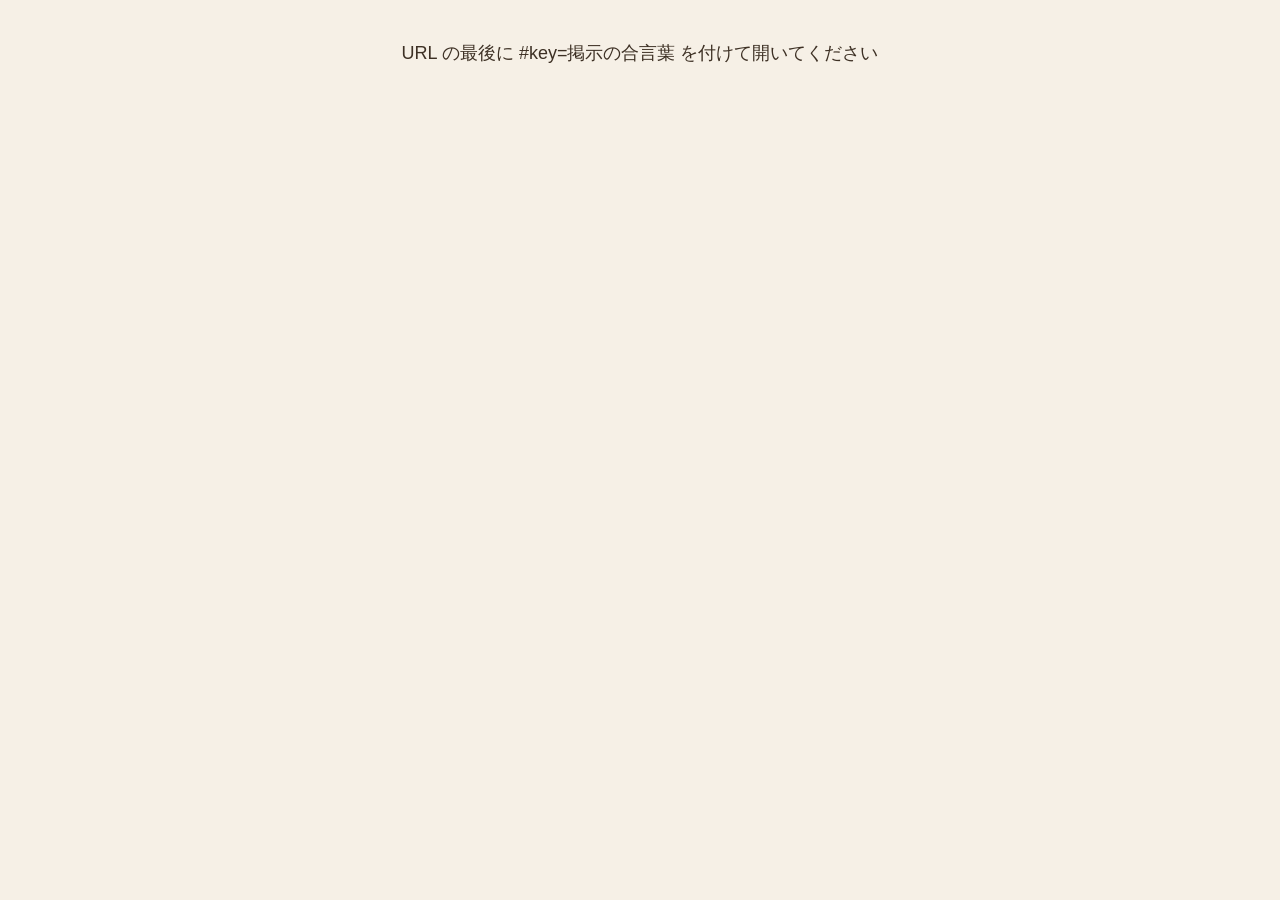
<file: board.html>
<!doctype html>
<html lang="ja">
<head>
<meta charset="utf-8">
<meta name="viewport" content="width=device-width, initial-scale=1">
<title>レッスン予約 掲示</title>
<!-- アイコンは操作用（index.html）と同じ。元は icon.svg -->
<link rel="icon" href="icon-192.png" type="image/png">
<link rel="apple-touch-icon" href="icon-180.png">
<meta name="apple-mobile-web-app-title" content="予約 掲示">
<link rel="stylesheet" href="core.css">
<style>
html,body{margin:0;height:100%}
body{background:var(--bg);color:var(--ink);font:14px/1.45 -apple-system,BlinkMacSystemFont,"Hiragino Sans","Hiragino Kaku Gothic ProN","Noto Sans JP","Yu Gothic",sans-serif;
  display:flex;flex-direction:column;height:100dvh;overflow:hidden}
#main{flex:1;min-height:0;display:flex;flex-direction:column}
.bbar{padding:4px 12px;flex-wrap:nowrap;border-bottom:3px solid var(--brand-green)}
.bbar .btitle{font-size:18px;white-space:nowrap;font-family:var(--brand-font);color:var(--brand-red)}
.bbar .mleg span{font-size:13px;line-height:20px;padding:0 8px}
/* 掲示はマウスを使わない（テンキーだけ）。マウスが付いていてもカーソルを出さない */
*{cursor:none!important}
.bbar .bstat{font-size:12px;color:var(--bad);white-space:nowrap}
.bmsg{margin:40px auto;max-width:640px;font-size:18px}
/* 月を送ったときに、読み込み中であることを画面の真ん中に出す（キーが効いていないと思って連打しないように） */
.bload{position:fixed;left:50%;top:50%;transform:translate(-50%,-50%);display:flex;align-items:center;gap:12px;
  padding:14px 28px;border:1px solid var(--line);border-radius:999px;background:var(--panel);box-shadow:0 4px 18px rgba(61,48,36,.12);
  font-family:var(--brand-font);font-size:18px;color:var(--sub);white-space:nowrap;z-index:10}
.bload .spin{width:20px;height:20px;border:3px solid var(--line);border-top-color:var(--brand-orange);border-radius:50%;animation:spin .9s linear infinite}
@keyframes spin{to{transform:rotate(360deg)}}
.mwrap.dim,.gridwrap.dim,.band.dim{opacity:.45}
.bbar .bkeys{font-size:12px;color:var(--sub);white-space:nowrap}
.bbar .bkeys b{display:inline-block;min-width:1.6em;margin:0 2px 0 6px;padding:0 4px;border:1px solid var(--line);border-radius:4px;background:var(--bg);color:var(--ink);text-align:center;font-weight:700}
/* 日・週：表は操作用の「日」「週」と同じ。行の高さと文字の大きさ（--bfs）は fit() で画面に合わせ、スクロールさせない */
#main .gridwrap{overflow:hidden}
.bv-day .band{flex-wrap:wrap;overflow:hidden;padding:4px 12px}
.bv-day .band .chip,.bv-day .band.empty{font-size:calc(var(--bfs) * .8)}
.bv-day .gh{font-size:var(--bfs)}
.bv-day .tl{font-size:calc(var(--bfs) * .75)}
.bv-day .ev{padding:1px 5px}
.bv-day .ev-t{font-size:var(--bfs)}
.bv-day .ev-s{font-size:calc(var(--bfs) * .85)}
.bv-day .ev-m{font-size:calc(var(--bfs) * .7)}
.bv-week .wall .gh{font-size:calc(var(--bfs) * .9)}
.bv-week .wall .gh .hn{font-size:calc(var(--bfs) * .65)}
.bv-week .gh2{font-size:calc(var(--bfs) * .7)}
.bv-week .wall .tl{font-size:calc(var(--bfs) * .7)}
.bv-week .wband .chip{font-size:calc(var(--bfs) * .65)}
/* 週の枠は狭いので、名字3文字が入るよう余白と左の線を細くする */
.bv-week .wev{line-height:1.2;padding:1px 2px;margin:0 1px;border-left-width:3px}
.bv-week .wev .ev-t{font-size:var(--bfs)}
.bv-week .wev .ev-s{font-size:calc(var(--bfs) * .8)}
.bbar .bhint{font-size:14px;font-weight:700;color:#fff;background:var(--accent);border-radius:6px;padding:1px 10px;white-space:nowrap}
</style>
</head>
<body>
<!--
  教室のディスプレイに常時出す掲示。見るだけのページで、ボタンやログインはない。
  ふだんは今月の全部屋を、1日を9〜15時と15〜21時の2列に折り返して、画面いっぱいに出す。
  テンキー（またはキーボード）で切り替える：1 で今日の日、2 で今週の週、3 で今月の月（日・週は操作用の「日」「週」の全部屋と同じ表）。
  4・6（←→）で前・次の日・週・月、Enter（5・0）で今月の月に戻る。NumLock のオン・オフどちらでも動く。しばらく触らなければ今月の月に戻る。
  どの表示も、スクロールなしで画面に収まるよう、行の高さと文字の大きさを画面に合わせる。
  URL に #key=掲示の合言葉 を付けて開く（合言葉は予約スプレッドシートの設定シート）。予定は教室の時間は2分ごと、それ以外は30分ごとに取り直す。
  # のあとは GitHub Pages のサーバーに送られないので、合言葉がアクセスログに残らない。
  前の形（?key=）で開いたときも動くが、すぐに #key= の形に書き換える（あとの読み直しで合言葉を送らないように）。
  ページ自体（このファイル）が更新されたら自分で読み直す（git push で直した画面が、教室に行かなくても反映されるように）。
  念のため、毎日夜中にも1回ページ全体を読み直す。
-->
<main id="main"></main>

<script src="config.js"></script>
<script src="core.js"></script>
<script>
'use strict';
const CFG = window.MENUET_CONFIG || {};
const BKEY = new URLSearchParams(location.hash.slice(1)).get('key') || new URLSearchParams(location.search).get('key') || '';
if (BKEY && location.search) history.replaceState(null, '', location.pathname + '#key=' + encodeURIComponent(BKEY));
let shownWeeks = 5;
// 出している表示（day＝日・week＝週・month＝月）と、今日・今週・今月からいくつ送っているか（0＝今）。最後にキーを押した時刻
let mode = 'month', offset = 0, lastKey = 0;
const IDLE_MS = 3 * 60 * 1000;   // これだけ触らなければ今月に戻す
const MAX_OFF = { day: 366, week: 53, month: 12 };
// 出している予定の表示（view() の形）、最後に読めた時刻、通信できないときのお知らせ
let loaded = null, lastOk = null, problem = '';
// 読んだ期間の予定を覚えておき、前に見た期間へはすぐに切り替える（そのあと新しい予定を読み直す）。古いものから捨てる
const cache = new Map(), CACHE_MAX = 30;
// 読み込み中の、まだ出していない表示（あれば「読み込んでいます」を出す）。seq は最後に頼んだ読み込みの番号（古い返事は捨てる）
let loading = null, seq = 0, keyTimer = 0;
// 今の表示の、基準の日（日はその日・週は日曜・月は1日）と、読む期間（週は日曜〜土曜。月は前後の月の日も含めて週でそろえる）
function view() {
  const t = today();
  let base, from, to;
  if (mode === 'day') { base = from = to = addDays(t, offset); }
  else if (mode === 'week') { base = from = addDays(sundayOf(t), 7 * offset); to = addDays(from, 6); }
  else {
    const f0 = pd(t.slice(0, 8) + '01'), f = new Date(f0.getFullYear(), f0.getMonth() + offset, 1);
    base = ds(f); from = sundayOf(base); to = addDays(sundayOf(ds(new Date(f.getFullYear(), f.getMonth() + 1, 0))), 6);
  }
  return { mode, offset, base, from, to, id: `${mode}:${from}` };
}
// 年は今年でなければ付ける
const yr = d => d.slice(0, 4) !== today().slice(0, 4) ? d.slice(0, 4) + '年' : '';
const jday = d => { const x = pd(d); return `${x.getMonth() + 1}月${x.getDate()}日(${WD[x.getDay()]})`; };
function label(v) {
  if (v.mode === 'day') return yr(v.base) + jday(v.base);
  if (v.mode === 'week') return yr(v.base) + md(v.base) + '〜' + md(v.to);
  return yr(v.base) + (pd(v.base).getMonth() + 1) + '月';
}
const NOT_NOW = { day: '今日', week: '今週', month: '今月' };
function render() {
  const main = $('#main');
  const loadMsg = v => `<div class="bload"><span class="spin"></span>${label(v)}${v.mode === 'week' ? 'の週' : ''}を読み込んでいます…</div>`;
  // 開いたばかりで、まだ何も読めていないとき
  if (!loaded) { main.className = ''; main.innerHTML = problem ? `<div class="bmsg">${esc(problem)}</div>` : loadMsg(loading || view()); return; }
  const v = loaded;
  main.className = 'bv-' + v.mode;
  let body;
  if (v.mode === 'day') body = band(v.base) + dayGrid(v.base, '', 'bday' + v.base);
  else if (v.mode === 'week') body = weekAllGrid(v.base, [...Array(7).keys()].map(i => addDays(v.base, i)));
  else {
    const first = v.base, f = pd(first), last = ds(new Date(f.getFullYear(), f.getMonth() + 1, 0));
    // 1日を含む週から、月末を含む週まで（前後の月の日は薄く出す）
    const weeks = [];
    for (let ws = sundayOf(first); ws <= last; ws = addDays(ws, 7)) weeks.push(ws);
    shownWeeks = weeks.length;
    body = monthGrid(weeks, d => d < first || d > last, true, '', 'board' + first, true);
  }
  main.innerHTML = `<div class="mbar bbar"><b class="btitle">${label(v)}のレッスン予定</b>` +
    (v.offset ? `<span class="bhint">${NOT_NOW[v.mode]}ではありません（Enterで今月に戻る）</span>` : '') +
    (problem ? `<span class="bstat">${esc(problem)}${lastOk ? `（${lastOk.getHours()}:${pad(lastOk.getMinutes())}の予定を表示中）` : ''}</span>` : '') +
    `<span class="bkeys"><b>1</b>日 <b>2</b>週 <b>3</b>月 <b>4</b><b>6</b>前・次 <b>Enter</b>今月</span>${legend()}</div>` + body;
  if (loading) {
    main.querySelectorAll('.mwrap,.gridwrap,.band').forEach(x => x.classList.add('dim'));
    main.insertAdjacentHTML('beforeend', loadMsg(loading));
  }
  fit();
}
// 表示する期間の予定を読む
async function refresh() {
  if (!CFG.apiUrl) { problem = '設定（config.js）の apiUrl が空です'; return render(); }
  if (!BKEY) { problem = 'URL の最後に #key=掲示の合言葉 を付けて開いてください'; return render(); }
  const v = view();
  lastFetch = Date.now();
  const my = ++seq;
  try {
    const res = await fetch(`${CFG.apiUrl}?key=${encodeURIComponent(BKEY)}&from=${v.from}&to=${v.to}`, { cache: 'no-store' });
    const j = await res.json();
    if (!j.ok) throw new Error(j.error);
    remember(v, j);
    if (my !== seq) return;
    show(v, j);
    lastOk = new Date(); problem = '';
  } catch (e) {
    if (my !== seq) return;
    // 読めなかったときは、前に読めた予定をそのまま出しておく
    problem = /合言葉/.test(e.message) ? e.message : '予定を読み込めません';
  }
  loading = null;
  render();
}
function remember(v, j) {
  const k = v.from + '|' + v.to;
  cache.delete(k); cache.set(k, { from: v.from, to: v.to, j });
  if (cache.size > CACHE_MAX) cache.delete(cache.keys().next().value);
}
// 期間をすべて含む、覚えている予定（月を見たあとの日・週は、月の予定からすぐ出せる）。新しく読んだものから探す
function cached(v) {
  let hit = null;
  for (const c of cache.values()) if (c.from <= v.from && v.to <= c.to) hit = c;
  return hit && hit.j;
}
function show(v, j) { setMaster(j); S.events = j.events; reindex(); loaded = v; }
// 表示を変えたとき：覚えている期間ならすぐ出し、まだなら「読み込んでいます」を出す。
// 続けて押されたときは、止まってから0.4秒後に最後の表示の期間だけを読む
function goView() {
  const v = view(), c = cached(v);
  seq++;   // 読み込み中の前の表示の返事は使わない
  if (c) { show(v, c); loading = null; } else loading = loaded && v.id === loaded.id ? null : v;
  render();
  clearTimeout(keyTimer);
  keyTimer = setTimeout(refresh, 400);
}
// 行の高さと文字の大きさを、画面の縦横に合わせて決める（スクロールなしで収める）
function fit() {
  if (loaded && loaded.mode === 'day') return fitDay();
  if (loaded && loaded.mode === 'week') return fitWeek();
  const w = $('.mwrap'), wk = w && w.querySelector('.mweek');
  if (!w || !wk) return;
  const NS = NSLOT / 2, perWeek = 14 + 3;
  const rowH = Math.floor((w.clientHeight - shownWeeks * perWeek - 2) / (shownWeeks * NS));
  const col = wk.querySelector('.mday:not(.sun)'), colW = col ? col.clientWidth / (2 * ROOMS.length) : 20;
  const mrow = Math.max(7, Math.min(28, rowH));
  // 名字3文字が列の幅に収まる大きさまで
  const fs = Math.max(7, Math.min(mrow - 2, Math.floor((colW - 3) / 3), 18));
  w.style.setProperty('--mrow', mrow + 'px');
  w.style.setProperty('--mfs', fs + 'px');
  w.style.setProperty('--mhd', Math.max(14, fs + 4) + 'px');
  // 目盛りの数字（2桁）が収まる幅にする。幅が変わると列の幅も変わるので、もう一度だけ測り直す
  const mg = Math.max(14, Math.ceil(Math.max(8, fs - 2) * 1.3 + 4)) + 'px';
  if (w.style.getPropertyValue('--mg') !== mg) { w.style.setProperty('--mg', mg); fit(); }
}
const clamp = (x, a, b) => Math.max(a, Math.min(b, Math.floor(x)));
// 日：12時間（30分×24行）が縦に収まる行の高さにし、30分の枠に2行（名前と先生）が入る文字の大きさにする。
// 文字の大きさで上の帯の高さが変わるので、窓の高さから見当を付けて1回描き、測り直してもう1回決める
function fitDay() {
  const main = $('#main'), g = $('.gridwrap');
  if (!g) return;
  let fs = clamp(innerHeight / (NSLOT + 4) * .38, 10, 28);
  for (let pass = 0; pass < 2; pass++) {
    main.style.setProperty('--bfs', fs + 'px');
    const headh = Math.round(fs * 1.8), rowh = Math.floor((g.clientHeight - headh - 2) / NSLOT);
    g.style.setProperty('--headh', headh + 'px');
    g.style.setProperty('--rowh', rowh + 'px');
    g.style.setProperty('--timew', Math.round(fs * 3.2) + 'px');
    const f2 = clamp(rowh * .38, 8, 28);
    if (f2 >= fs) break;
    fs = f2;
  }
}
// 週：7日×部屋の列。名字3文字が列の幅に、名前と先生の2行が1時間（2行分）に収まる文字の大きさにする
function fitWeek() {
  const main = $('#main'), g = $('.gridwrap');
  if (!g) return;
  const cols = 7 * ROOMS.length;
  let fs = clamp((g.clientWidth - 40) / cols / 3.5, 8, 26);
  for (let pass = 0; pass < 3; pass++) {
    main.style.setProperty('--bfs', fs + 'px');
    const wh1 = Math.round(fs * 1.5), wh2 = Math.round(fs * 1.1), wtime = Math.round(fs * 1.6);
    g.style.setProperty('--wh1', wh1 + 'px');
    g.style.setProperty('--wh2', wh2 + 'px');
    g.style.setProperty('--wtime', wtime + 'px');
    g.style.setProperty('--wcol', '4px');
    const bandH = Math.max(0, ...[...g.querySelectorAll('.wband')].map(x => x.offsetHeight));
    const wrow = Math.max(6, Math.floor((g.clientHeight - wh1 - wh2 - bandH - 2) / NSLOT));
    g.style.setProperty('--wrow', wrow + 'px');
    g.style.setProperty('--rh', wrow + 'px');
    const f2 = clamp(Math.min(wrow * .8, (g.clientWidth - wtime) / cols / 3.5), 7, 26);
    if (f2 >= fs) break;
    fs = f2;
  }
}
window.addEventListener('resize', fit);
// 毎分描き直す（日付が変われば今日の枠が動く）。今月の月の表示以外のまま放っておかれたら今月に戻す。日・週・月が変わったら読み直す
setInterval(() => {
  if ((offset || mode !== 'month') && Date.now() - lastKey > IDLE_MS) { mode = 'month'; offset = 0; return goView(); }
  if (loaded && loaded.id !== view().id && !loading) refresh(); else render();
}, 60000);
// 予定は教室の時間（8:00〜21:30）は2分ごと、それ以外と教室の休みの日は30分ごとに取り直す（だれも見ていない時間に呼ばないように）
let lastFetch = 0;
const openNow = () => { const n = new Date(), m = n.getHours() * 60 + n.getMinutes(); return m >= DAY_START - 60 && m < DAY_END + 30 && !closedName(today()); };
setInterval(() => { if (Date.now() - lastFetch >= (openNow() ? 2 : 30) * 60 * 1000 - 5000) refresh(); }, 60000);
// テンキー：1＝今日の日、2＝今週の週、3＝今月の月、4・6（←→）＝前・次の日・週・月、Enter＝今月の月。
// テンキーは NumLock のオン・オフで届く文字が変わる（オフだと 2 が ↓、4 が ← など）ので、数字は押したキーの位置（ev.code）で見る
const KEYS_PREV = ['4', 'ArrowLeft', 'ArrowUp', 'PageUp', '-'], KEYS_NEXT = ['6', 'ArrowRight', 'ArrowDown', 'PageDown', '+'], KEYS_HOME = ['Enter', 'Home', '5', '0'];
const KEYS_MODE = { 1: 'day', 2: 'week', 3: 'month' };
function keyOf(ev) {
  const c = ev.code || '';
  if (/^(Numpad|Digit)\d$/.test(c)) return c.slice(-1);
  if (c === 'NumpadEnter') return 'Enter';
  return ev.key;
}
document.addEventListener('keydown', ev => {
  const k = keyOf(ev);
  if (KEYS_MODE[k]) { mode = KEYS_MODE[k]; offset = 0; }
  else if (KEYS_PREV.includes(k)) offset--;
  else if (KEYS_NEXT.includes(k)) offset++;
  else if (KEYS_HOME.includes(k)) { mode = 'month'; offset = 0; }
  else return;
  ev.preventDefault();
  offset = Math.max(-MAX_OFF[mode], Math.min(MAX_OFF[mode], offset));
  lastKey = Date.now();
  goView();
});
// ページ自体の更新：10分ごとに、このページと共通部分のファイルが変わっていないか確かめ、変わっていたら読み直す
const SELF = ['board.html', 'core.js', 'core.css', 'config.js'];
let selfSig = null;
async function pageSig() {
  const texts = await Promise.all(SELF.map(f => fetch(f + '?t=' + Date.now(), { cache: 'no-store' }).then(r => r.ok ? r.text() : '')));
  return texts.map(t => t.length + ':' + t.slice(-200)).join('|');
}
setInterval(async () => {
  try { const sig = await pageSig(); if (selfSig && sig !== selfSig) location.reload(); selfSig = sig; } catch (e) { }
}, 10 * 60 * 1000);
pageSig().then(sig => { selfSig = sig; }).catch(() => { });
// 念のため、毎日夜中（3時台）に1回ページ全体を読み直す
const bootDay = today();
setInterval(() => { if (today() !== bootDay && new Date().getHours() >= 3) location.reload(); }, 5 * 60 * 1000);

render();   // 最初の読み込みが終わるまで「読み込んでいます」を出す
refresh();
</script>
</body>
</html>
</file>
<file: core.css>
/* レッスン予約の共通の見た目（操作用 index.html と掲示用 board.html で使う）
   色は教室のホームページ（http://www.csmenuet.net/）に合わせる：生成りの地、茶色の文字、オレンジ、黄緑、ロゴの赤。
   ボタンなど白い文字を載せる色（--accent）は、読みやすさのためにホームページのオレンジ（--brand-orange）より濃くしている。
   予定の色：色が付くのは先生の予定（レッスン・グループ・体験・先生練習）だけ。それ以外の種類は先生の色と見分けられるよう、
   白・グレー・黒にして、塗り方で分ける（行事＝白に点線の枠、録音＝白に黒い枠、掃除＝薄いグレーに斜線、生徒練習＝グレー、
   教室外＝薄いグレー、不在＝薄いグレーに斜線、教室の休み・祝日＝白に黒い枠）。-b は枠の色。
   生徒の予定をいちばん目立たせるため、教室や先生の都合の予定（行事・録音・掃除・教室の休み）は、線も文字も薄いグレーにする */
:root{
  --brand-orange:#e48740; --brand-green:#8dc131; --brand-red:#cd332b;
  --brand-font:"Hiragino Maru Gothic ProN","Zen Maru Gothic","BIZ UDPGothic",sans-serif;
  --bg:#f6f0e6; --panel:#fffdf9; --ink:#3d3024; --sub:#75644f; --line:#e3d8c6; --line2:#efe7da;
  --accent:#b8561a; --accentbg:#fbe9da; --bad:#c62f2f; --badbg:#fdeaea; --warn:#8a5a00; --warnbg:#fff3d1;
  --ok:#4d7c0f; --okbg:#eef6dc; --free:#dcefb8; --freeline:#6aa121;
  --rowh:34px; --headh:30px; --timew:44px; --colmin:78px; --fs:14px;
  --ev-record:#ffffff; --ev-record-f:#666; --ev-record-b:#a0a0a0; --ev-clean:#e6e6e6; --ev-clean-f:#666;
  --ev-spr:#d9d9d9; --ev-spr-f:#555;
  --ev-event:#ffffff; --ev-event-f:#666; --ev-event-b:#a0a0a0; --ev-out:#ececec; --ev-out-f:#333; --ev-absent:#e8e8e8; --ev-absent-f:#4a4a4a;
  --ev-closed:#ffffff; --ev-closed-f:#666; --ev-closed-b:#a0a0a0;
}
@media (prefers-color-scheme: dark){
  :root:not([data-theme="light"]){
    --bg:#1c1814; --panel:#26211b; --ink:#ece4d8; --sub:#a89a88; --line:#3e362c; --line2:#2f2922;
    --accent:#f0a060; --accentbg:#3d2a1a; --bad:#ff8a8a; --badbg:#3d2224; --warn:#f0c25a; --warnbg:#3a3020;
    --ok:#7ad69a; --okbg:#1f3527; --free:#1f4d2e; --freeline:#56c27c;
  }
}
:root[data-theme="dark"]{
  --bg:#1c1814; --panel:#26211b; --ink:#ece4d8; --sub:#a89a88; --line:#3e362c; --line2:#2f2922;
  --accent:#f0a060; --accentbg:#3d2a1a; --bad:#ff8a8a; --badbg:#3d2224; --warn:#f0c25a; --warnbg:#3a3020;
  --ok:#7ad69a; --okbg:#1f3527; --free:#1f4d2e; --freeline:#56c27c;
}
*{box-sizing:border-box}
/* 月の全部屋（操作用の「月」と掲示で共通） */
.mbar{display:flex;align-items:center;gap:6px;padding:3px 8px;background:var(--panel);border-bottom:1px solid var(--line);font-size:12px;flex-wrap:wrap}
.mbar .btn{padding:1px 8px;font-size:12px;border-radius:6px}
.mbar .btn.on{background:var(--accent);border-color:var(--accent);color:#fff}
.mbar b{font-size:13px;margin:0 2px}
.mleg{display:flex;gap:3px;flex-wrap:wrap;flex:1;justify-content:flex-end}
.mleg span{border-radius:3px;padding:0 5px;font-size:10px;line-height:15px;background:var(--c);color:var(--cf);border-left:3px solid var(--cb,var(--cf))}
.mwrap{flex:1;min-height:0;overflow:auto;position:relative;background:var(--bg)}
.mweek{display:grid;border-bottom:3px solid var(--sub)}
.mgut{display:grid;background:var(--panel);font-size:max(8px,calc(var(--mfs,8px) - 2px));color:var(--sub);border-left:3px solid var(--sub)}
.mgut div{text-align:right;padding-right:2px;line-height:1}
/* 2列の右半分（15〜20時）の目盛り。日の右に付けるので左寄せ・色違いにする */
.mgut.gr{border-left:0;color:var(--accent)}
.mday.nl{border-left:0}
.mweek>:first-child{border-left:0}
.mgut.gr div{text-align:left;padding:0 0 0 2px}
.mhalf{border-left:2px dashed var(--sub);pointer-events:none;z-index:3}
.mday{display:grid;background:var(--panel);min-width:0;position:relative;border-left:3px solid var(--sub)}
.mday.out{background:var(--bg)}
.mnow{z-index:4;height:2px;background:#e5484d;align-self:start;pointer-events:none;position:relative}
.mday.today{box-shadow:inset 0 0 0 2px var(--accent)}
.mday.out>*{opacity:.45}
.mhd{grid-row:1;display:flex;gap:4px;align-items:center;font-size:max(9px,calc(var(--mfs,9px) - 1px));line-height:var(--mhd);white-space:nowrap;overflow:hidden;cursor:pointer;padding:0 2px;color:var(--sub)}
.mhd b{color:var(--ink);font-size:max(10px,var(--mfs,10px))}
.mday.today .mhd b{background:var(--accent);color:#fff;border-radius:3px;padding:0 3px}
.mday.red .mhd b{color:#c0392b}
.mday.today .mhd b{color:#fff}
.mhd .ex{overflow:hidden;text-overflow:ellipsis}
.mbody{background-image:linear-gradient(to right,var(--line2) 1px,transparent 1px),linear-gradient(to bottom,var(--line) 1px,transparent 1px);pointer-events:none}
.mev{z-index:2;min-width:0;overflow:hidden;white-space:nowrap;cursor:pointer;background:var(--c,#e8e8e8);color:var(--cf,#333);border-left:2px solid var(--cb,var(--cf,#888));
  font-size:var(--mfs,max(7px,calc(var(--mrow) - 2px)));line-height:var(--mrow);padding-left:1px;font-weight:700;margin:0 0 0 1px;letter-spacing:-.5px}
.mev.t-record{--c:var(--ev-record);--cf:var(--ev-record-f);box-shadow:inset 0 0 0 1px var(--ev-record-b)}
.mev.t-clean{--c:var(--ev-clean);--cf:var(--ev-clean-f)}
.mev.t-spractice{--c:var(--ev-spr);--cf:var(--ev-spr-f)}
.mev.t-event{--c:var(--ev-event);--cf:var(--ev-event-f);border-left-color:var(--ev-event-b);outline:1px dashed var(--ev-event-b);outline-offset:-1px}
/* 日・週の表と上の帯（操作用の「日」「週」と掲示で共通） */
.band{display:flex;gap:6px;padding:6px 12px;overflow-x:auto;background:var(--panel);border-bottom:1px solid var(--line2);flex-shrink:0}
.band.empty{color:var(--sub);font-size:12px}
.chip{border:1px solid transparent;border-radius:999px;padding:3px 10px;white-space:nowrap;font-size:12px;background:var(--line2)}
.chip.t-absent{background:var(--ev-absent) repeating-linear-gradient(135deg,transparent 0 6px,rgba(0,0,0,.07) 6px 12px);color:var(--ev-absent-f)}
.chip.t-out{background:var(--ev-out);color:var(--ev-out-f)}
.chip.hol,.chip.t-closed{background:var(--ev-closed);color:var(--ev-closed-f);border-color:var(--ev-closed-b)}
.chip.t-event{background:var(--ev-event);color:var(--ev-event-f);border:1px dashed var(--ev-event-b)}
.chip.t-record{background:var(--ev-record);color:var(--ev-record-f);border-color:var(--ev-record-b)}
.chip.t-clean{background:var(--ev-clean);color:var(--ev-clean-f)}
.chip.t-group{background:var(--c,var(--line2));color:var(--cf,inherit);border-color:var(--cb,var(--cf,transparent))}
/* grid */
.gridwrap{flex:1;min-height:0;overflow:auto;background:var(--panel)}
.grid{display:grid;position:relative;min-width:max-content}
.gh{position:sticky;top:0;z-index:5;background:var(--panel);border-bottom:1px solid var(--line);border-left:1px solid var(--line2);
  display:flex;align-items:center;justify-content:center;font-weight:700;font-size:13px;grid-row:1}
.gh.corner{left:0;z-index:7;grid-column:1;border-left:0}
.gh.today{color:var(--accent)}
.gh.red{color:#c0392b}
.gh .hn{font-size:10px;font-weight:400;margin-left:4px}
.gh small{font-weight:400;color:var(--sub);margin-left:3px}
.gh.click{cursor:pointer}
.tl{position:sticky;left:0;z-index:4;background:var(--panel);grid-column:1;font-size:11px;color:var(--sub);text-align:right;padding:2px 6px 0 0;border-top:1px solid var(--line)}
.cell{border-left:1px solid var(--line2);border-top:1px solid var(--line)}
.cell.half{border-top:1px dashed var(--line2)}
.cell:hover{background:var(--accentbg)}
.cell.avail{background:var(--accentbg);box-shadow:inset 0 0 0 1px var(--accent)}
.cell.full{background:repeating-linear-gradient(135deg,var(--line2) 0 4px,transparent 4px 8px)}
.cell.free{background:var(--free);box-shadow:inset 0 0 0 1px var(--freeline)}
.wband{grid-row:2;border-left:1px solid var(--line2);border-bottom:1px solid var(--line);padding:2px;display:flex;flex-direction:column;gap:2px;min-height:6px;background:var(--panel)}
.wband .chip{font-size:10px;padding:1px 6px;border-radius:6px;white-space:normal;text-align:left}
/* 全部屋の週表示 */
.wall{--wrow:16px;--rh:16px;--wcol:30px;--wtime:28px;--wh1:20px;--wh2:15px}
.wall .gh{font-size:12px}
.wall .tl{font-size:10px;padding-right:3px}
.gh2{position:sticky;top:var(--wh1);z-index:5;background:var(--panel);grid-row:2;font-size:10px;color:var(--sub);text-align:center;line-height:var(--wh2);border-bottom:1px solid var(--line);border-left:1px solid var(--line2)}
.wall .dsep{border-left:2px solid var(--sub)}
.wall .wband{border-bottom:1px solid var(--line)}
.wall .gh,.wall .wband,.wev{min-width:0;overflow:hidden}
.wev{margin:0 1px;padding:0 1px;border-left-width:2px;border-radius:3px;line-height:14px}
.wev .ev-t,.wev .ev-s{text-overflow:clip}
.wev .ev-t{font-size:10px}
.wev .ev-s{font-size:9px}
.ev{z-index:2;margin:1px 2px;border-radius:6px;padding:2px 5px;overflow:hidden;cursor:pointer;
  background:var(--c,#e8e8e8);color:var(--cf,#333);border-left:4px solid var(--cb,var(--cf,#888));line-height:1.2;min-width:0}
.ev-t{font-weight:700;font-size:12px;white-space:nowrap;overflow:hidden;text-overflow:ellipsis}
.ev-s{font-size:11px;white-space:nowrap;overflow:hidden;text-overflow:ellipsis}
.ev-s .room{font-weight:700}
.ev-m{font-size:10px;opacity:.8;white-space:nowrap;overflow:hidden;text-overflow:ellipsis}
.ev.t-record{--c:var(--ev-record);--cf:var(--ev-record-f);box-shadow:inset 0 0 0 1.5px var(--ev-record-b)}
.ev.t-spractice{--c:var(--ev-spr);--cf:var(--ev-spr-f)}
.ev.t-clean{--c:var(--ev-clean);--cf:var(--ev-clean-f);background-image:repeating-linear-gradient(135deg,transparent 0 8px,rgba(0,0,0,.05) 8px 16px)}
.ev.t-event{--c:var(--ev-event);--cf:var(--ev-event-f);border:1.5px dashed var(--ev-event-b);border-left:4px solid var(--ev-event-b)}
.ev.t-out{--c:var(--ev-out);--cf:var(--ev-out-f)}
.ev.t-absent{--c:var(--ev-absent);--cf:var(--ev-absent-f);background-image:repeating-linear-gradient(135deg,transparent 0 6px,rgba(0,0,0,.06) 6px 12px)}
.ev.t-group{border-left-style:double;border-left-width:6px}
.ev.t-practice{border-left-style:dotted}
.ev.t-trial{border-left-style:dashed}
.ev.dim{opacity:.5}
.ev.mine{box-shadow:0 0 0 2px var(--cf) inset}
.now{z-index:6;height:2px;background:#e5484d;align-self:start;pointer-events:none;position:relative}
.now::before{content:"";position:absolute;left:-4px;top:-3px;width:8px;height:8px;border-radius:50%;background:#e5484d}
</file>
